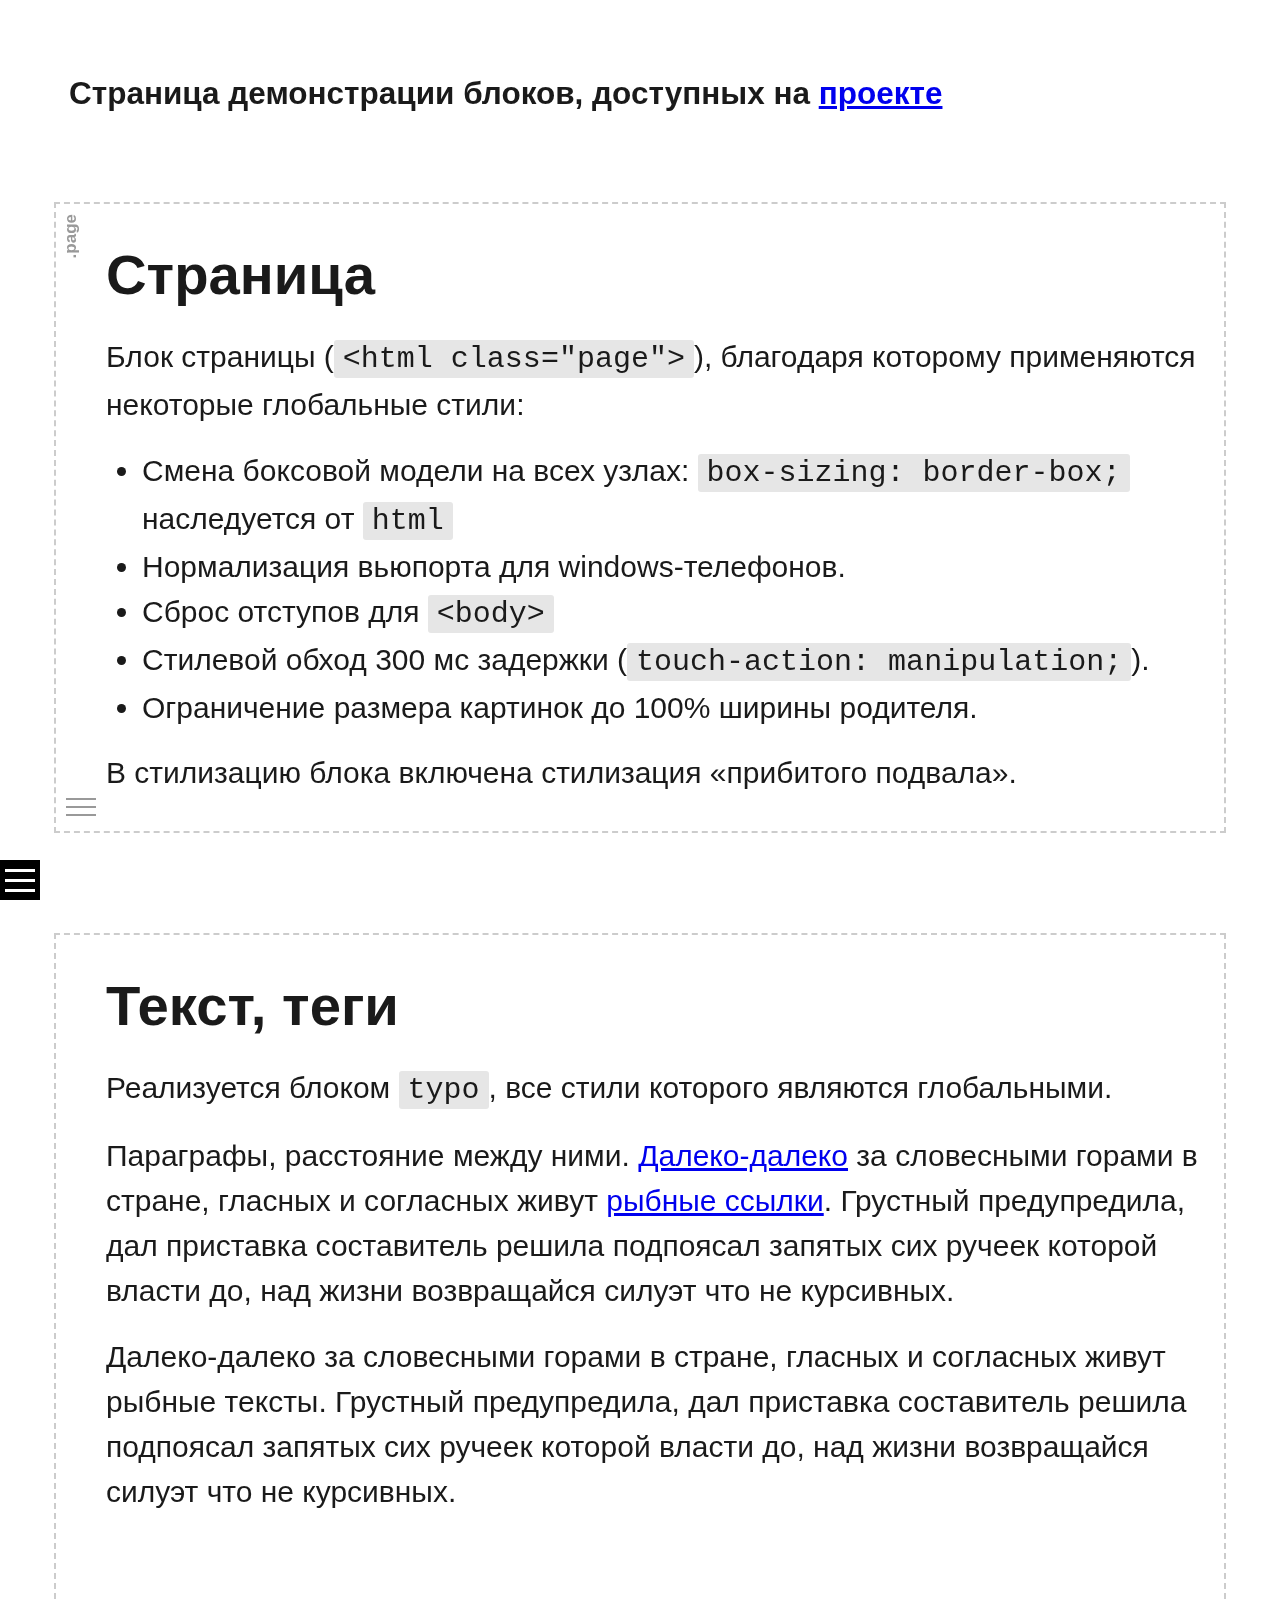
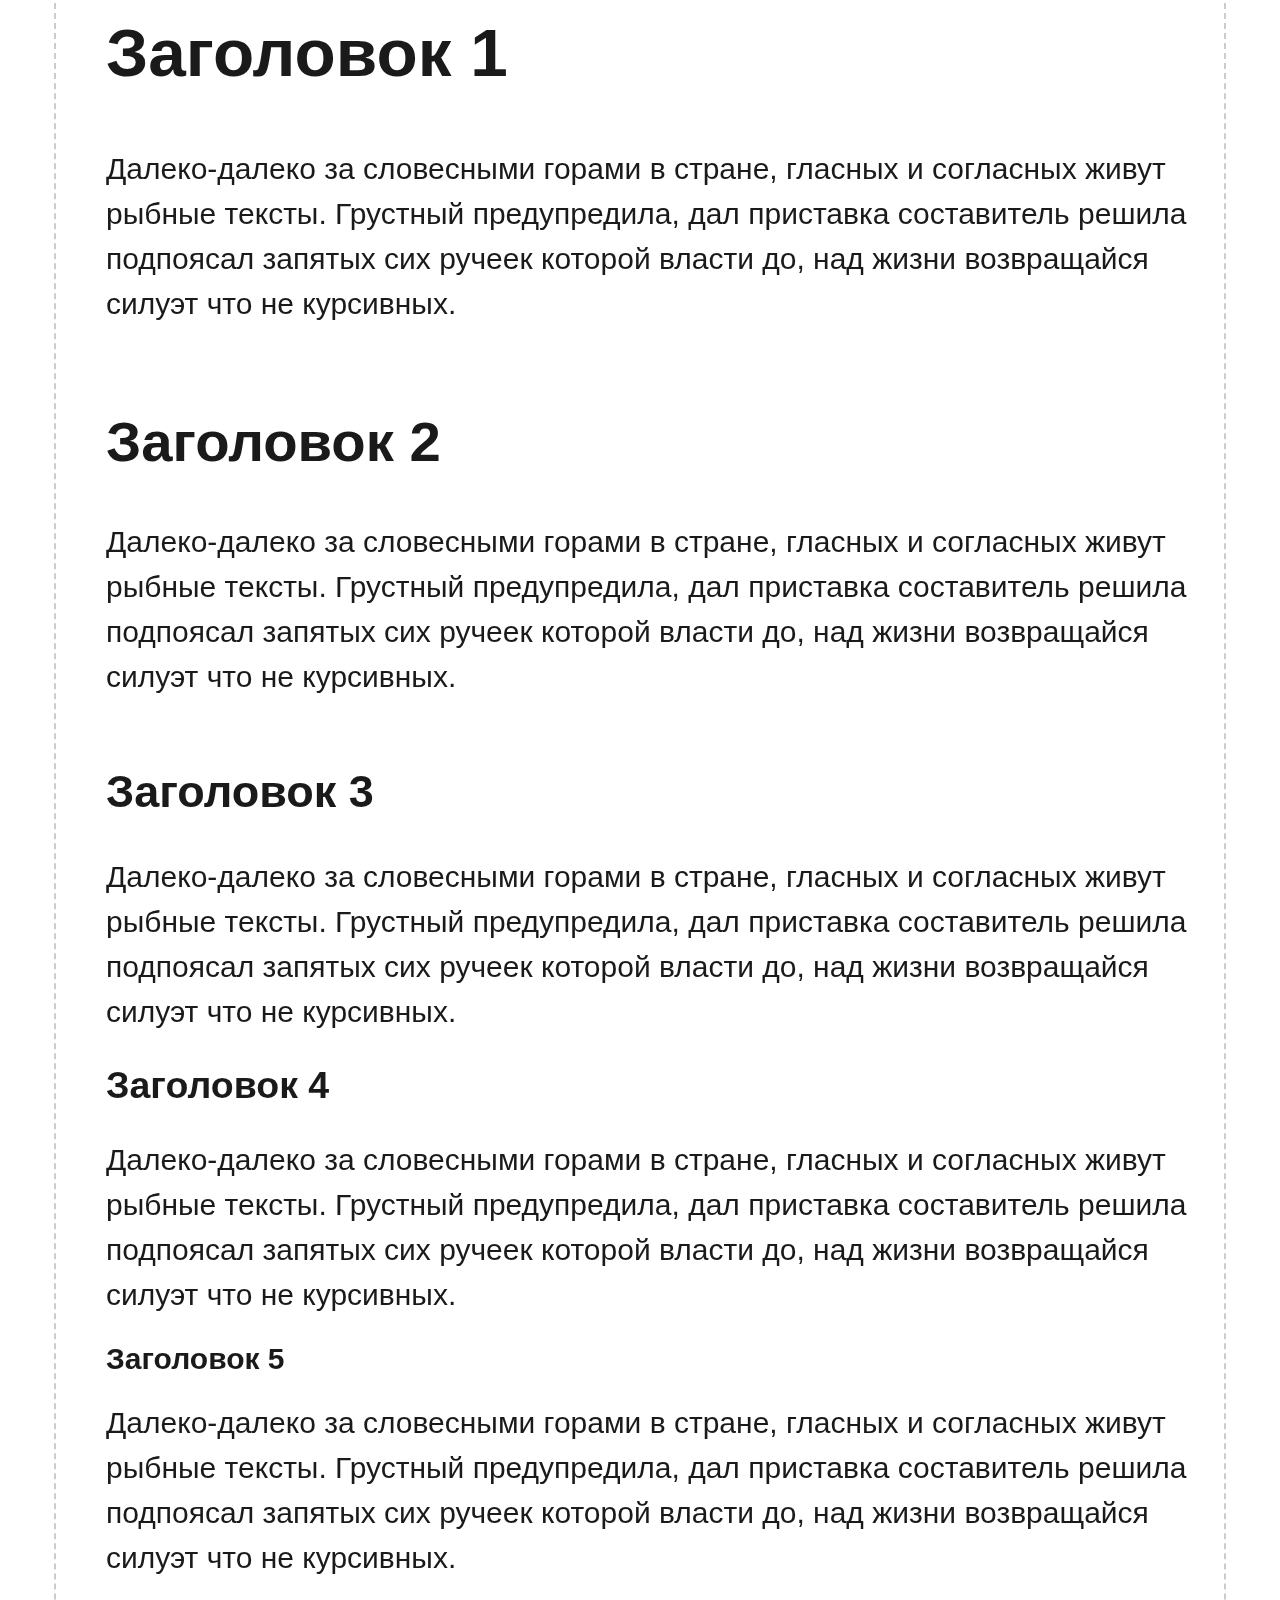
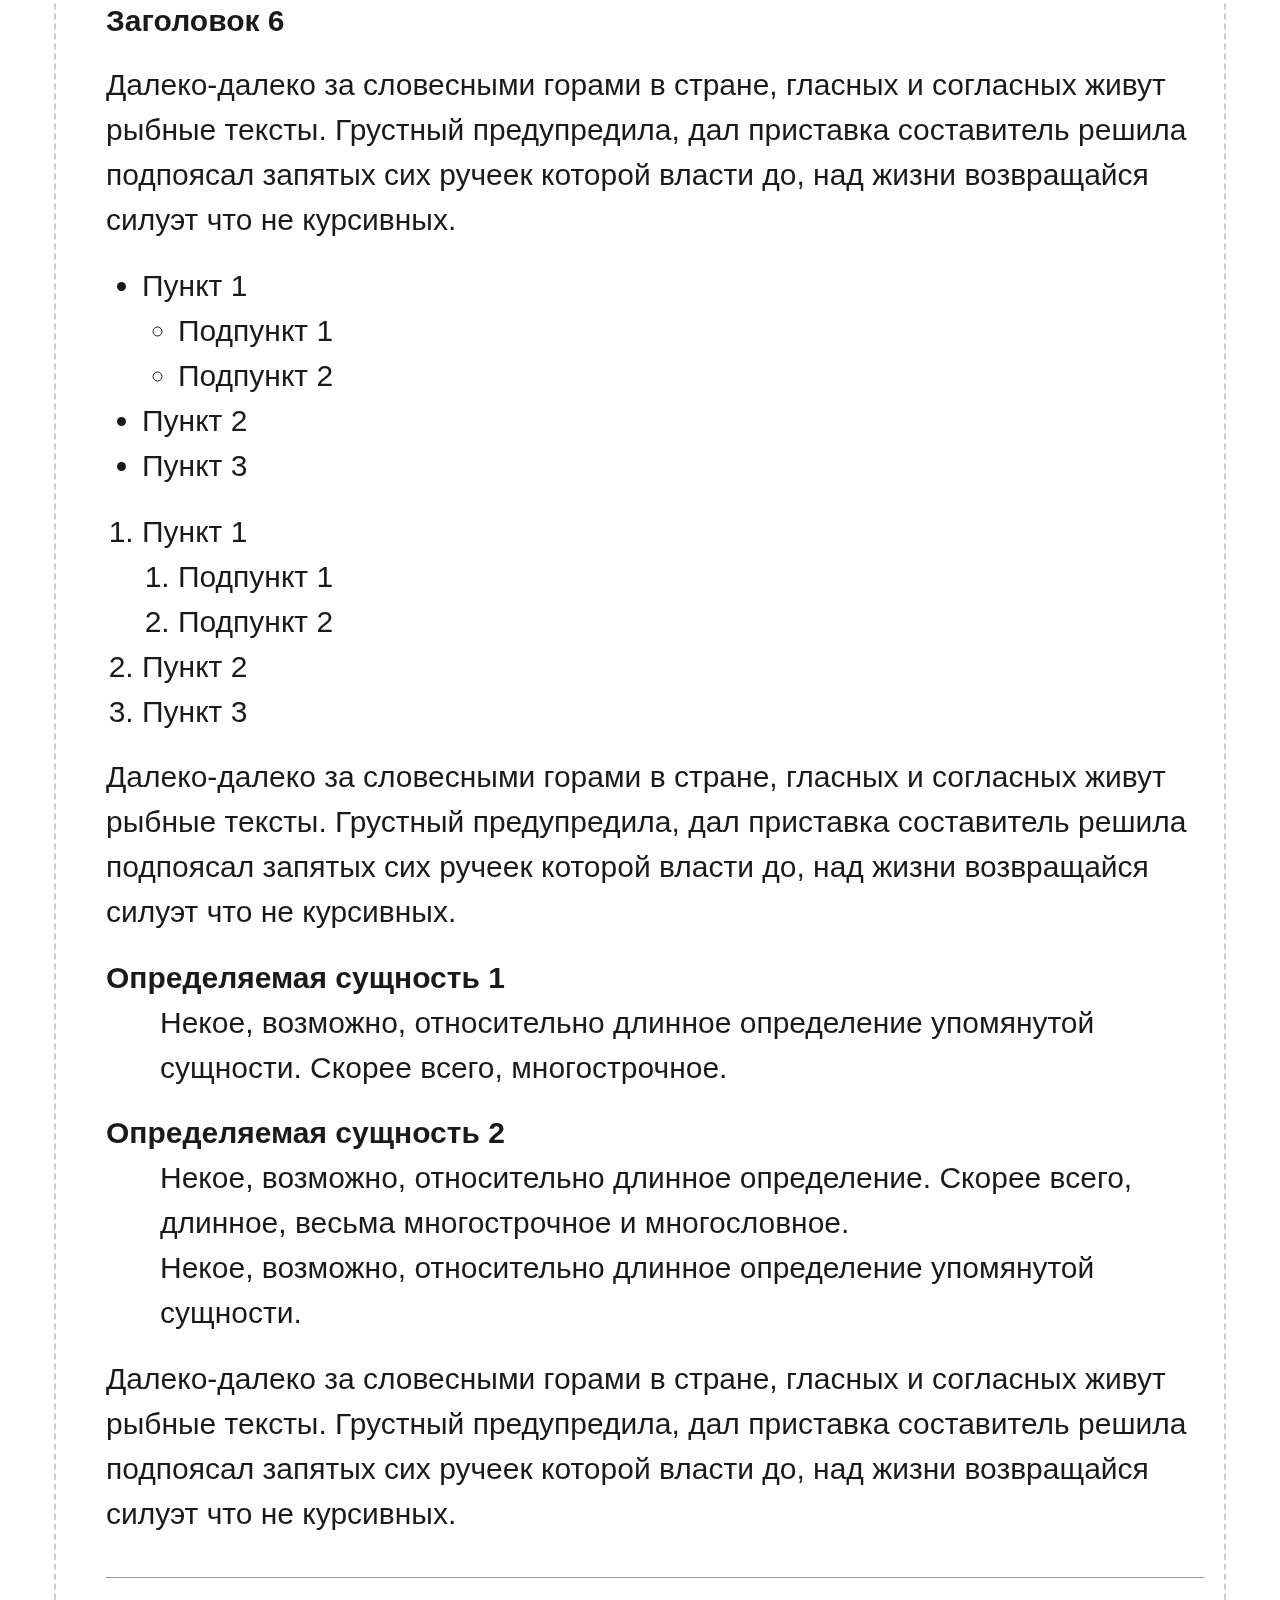
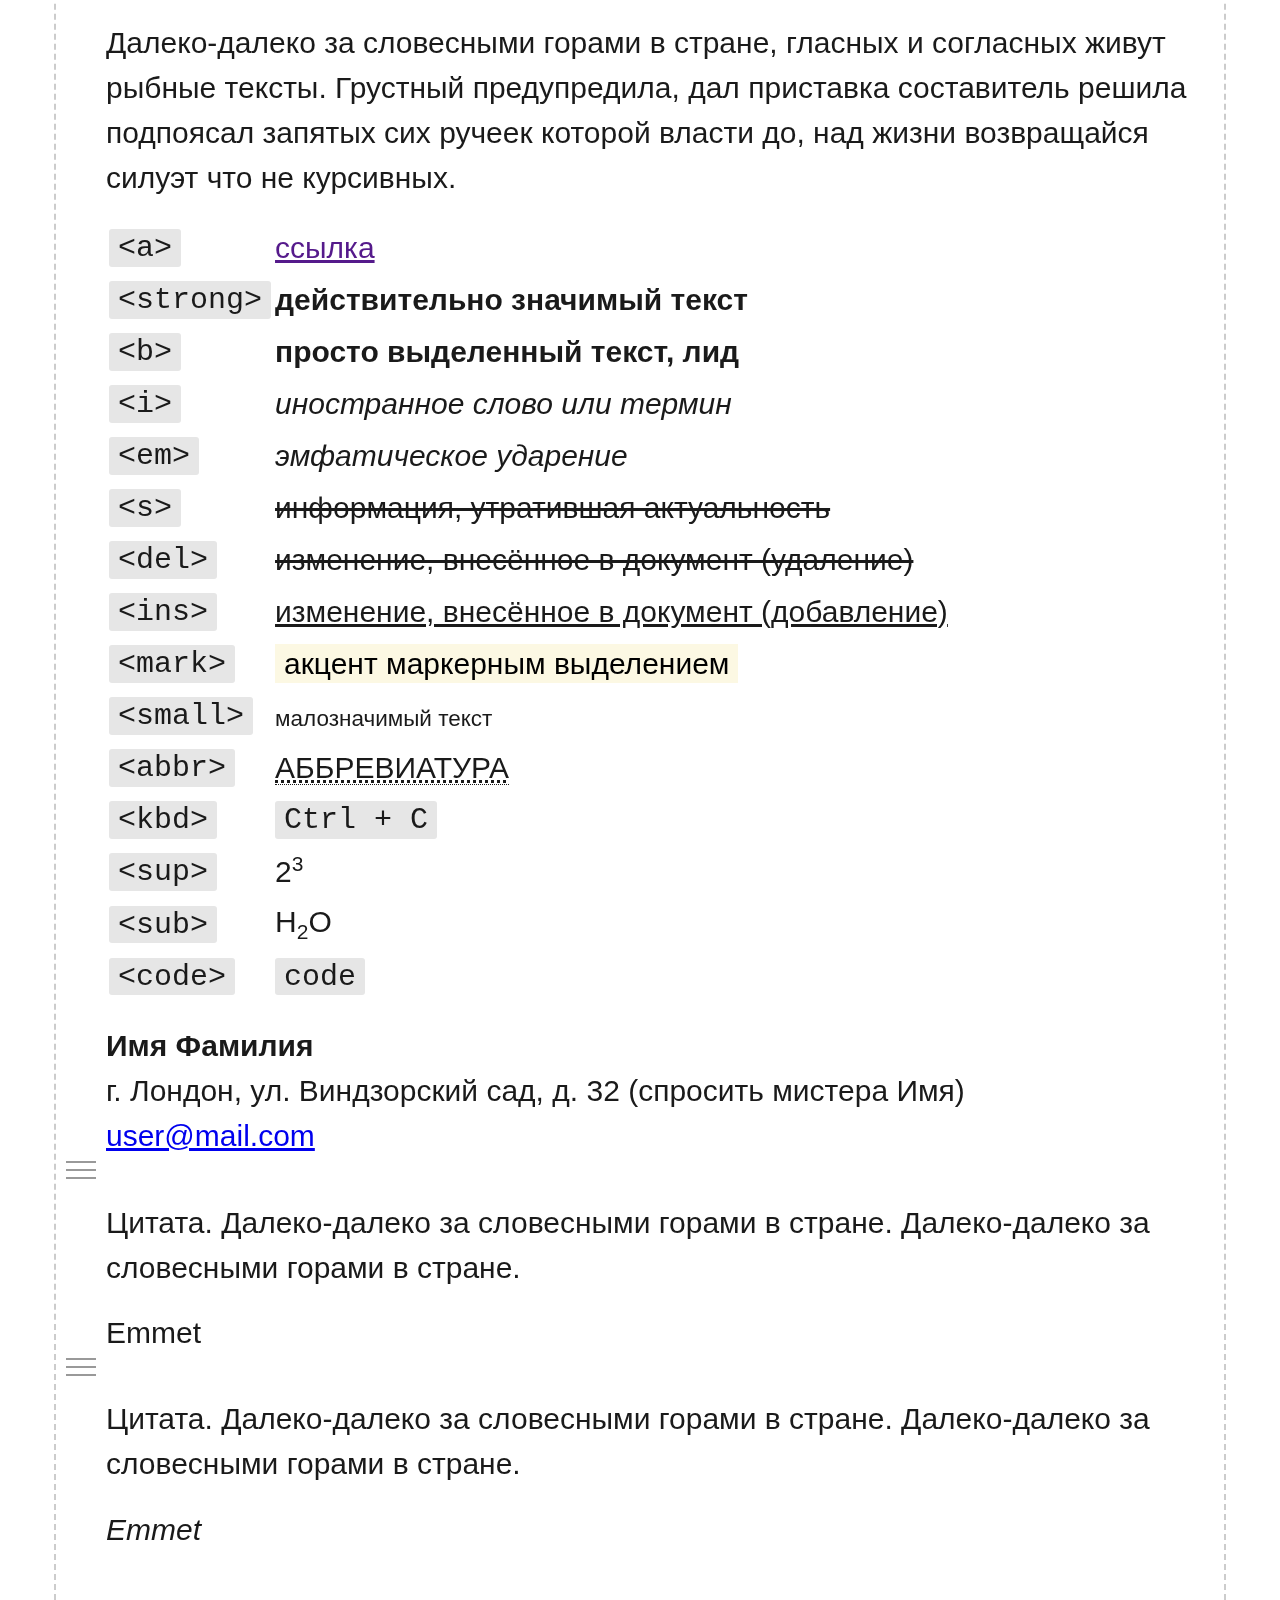
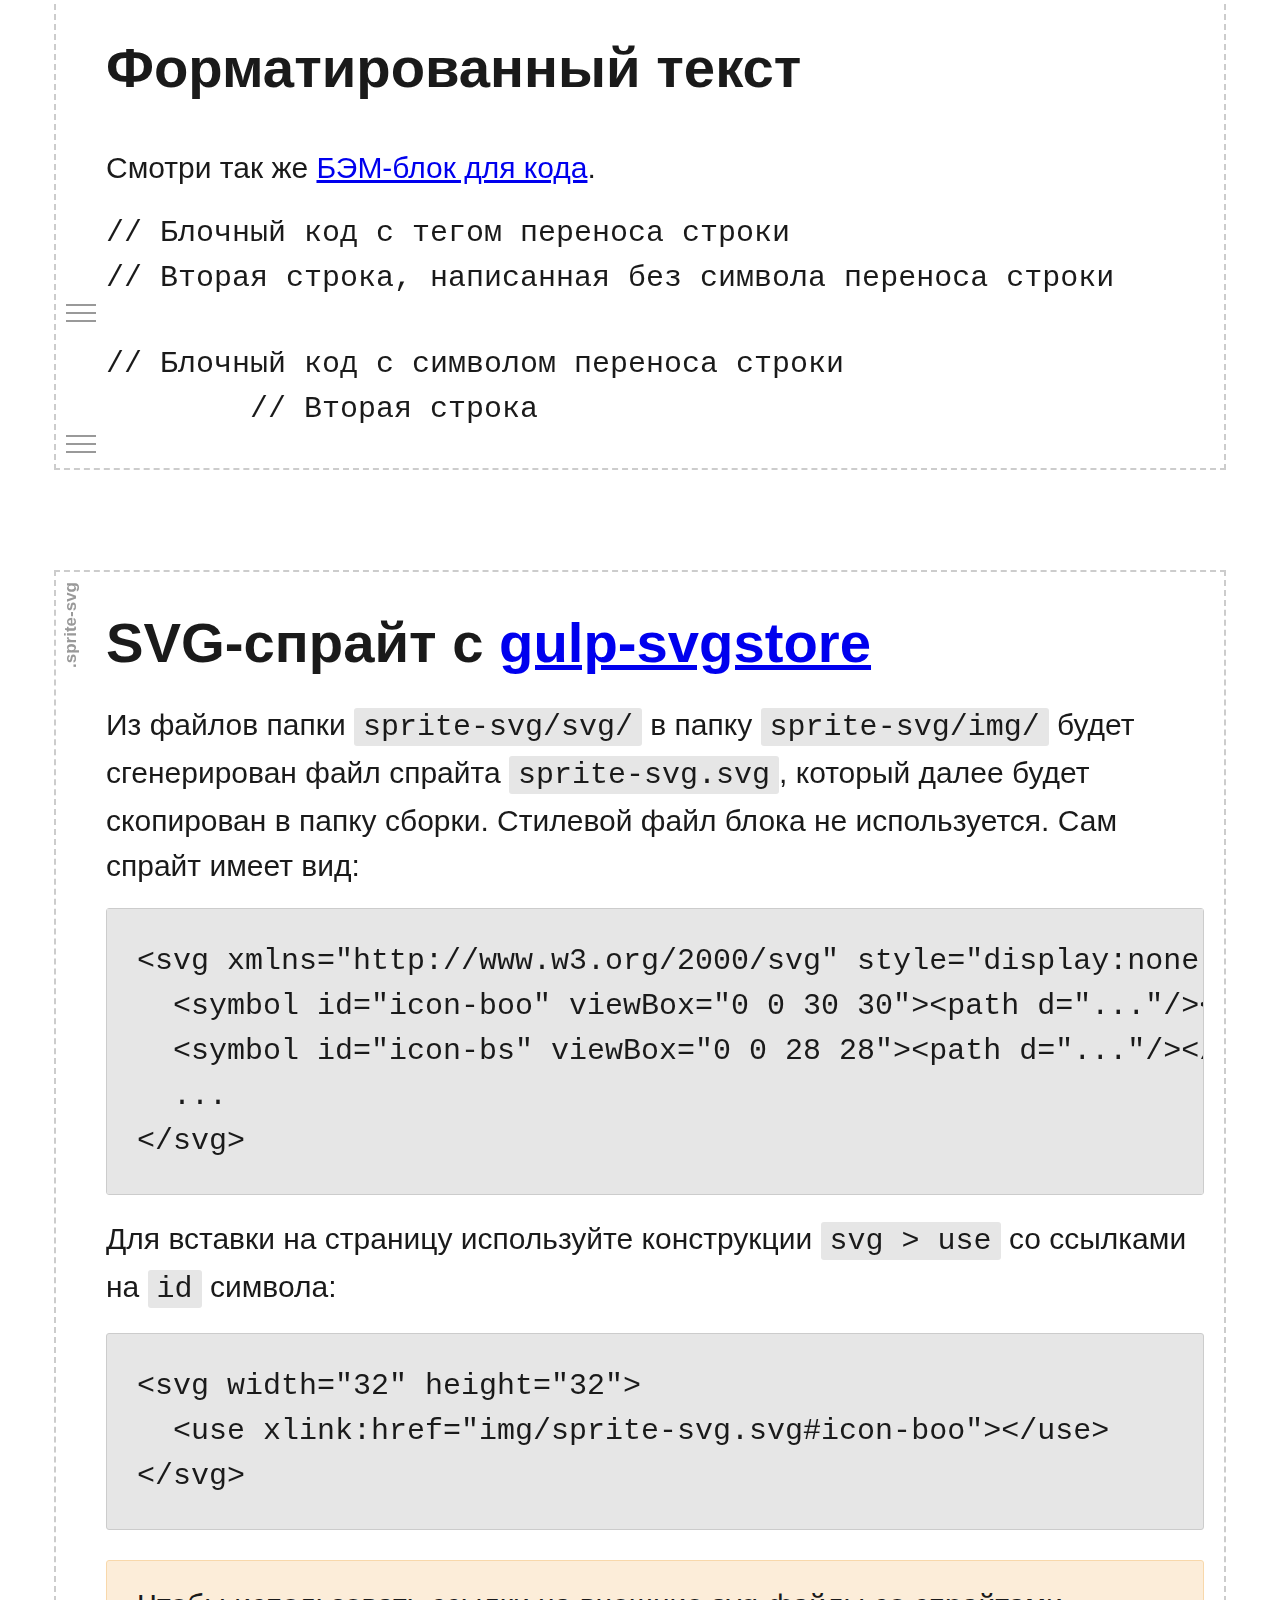
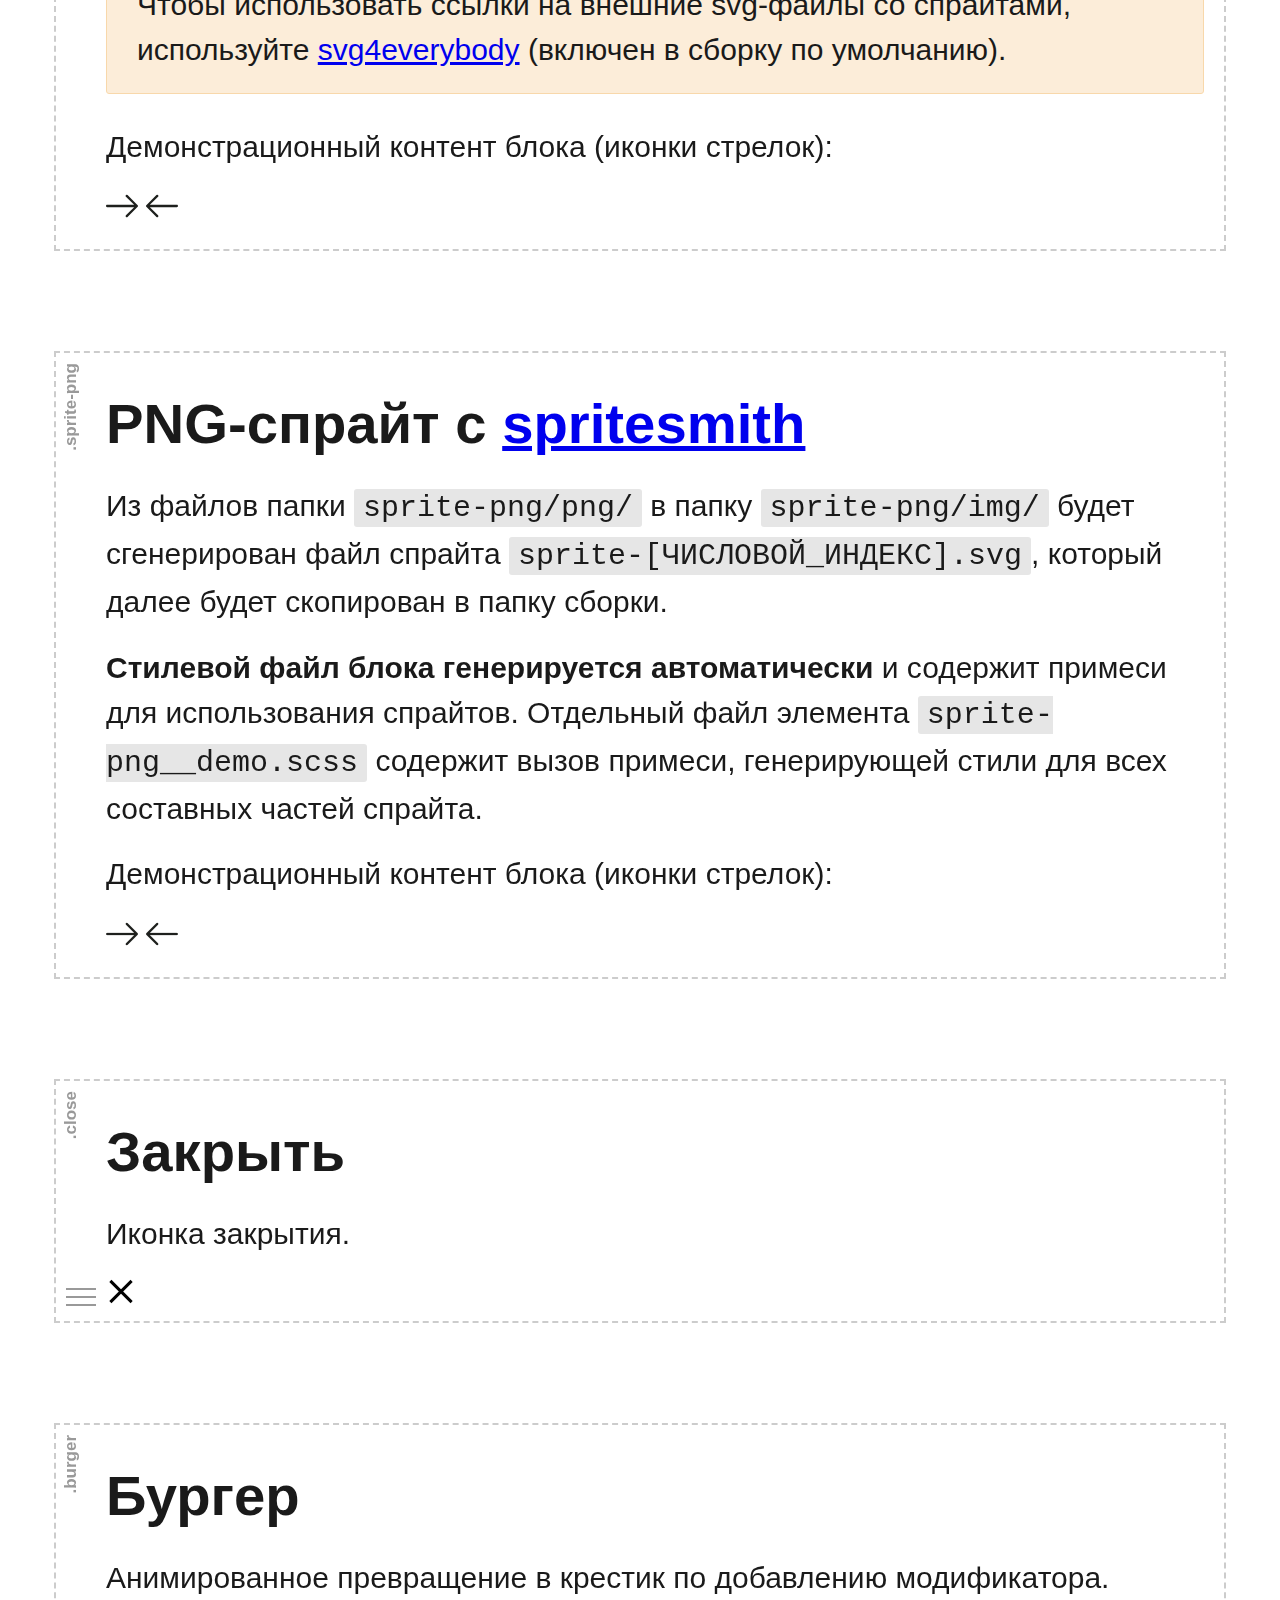
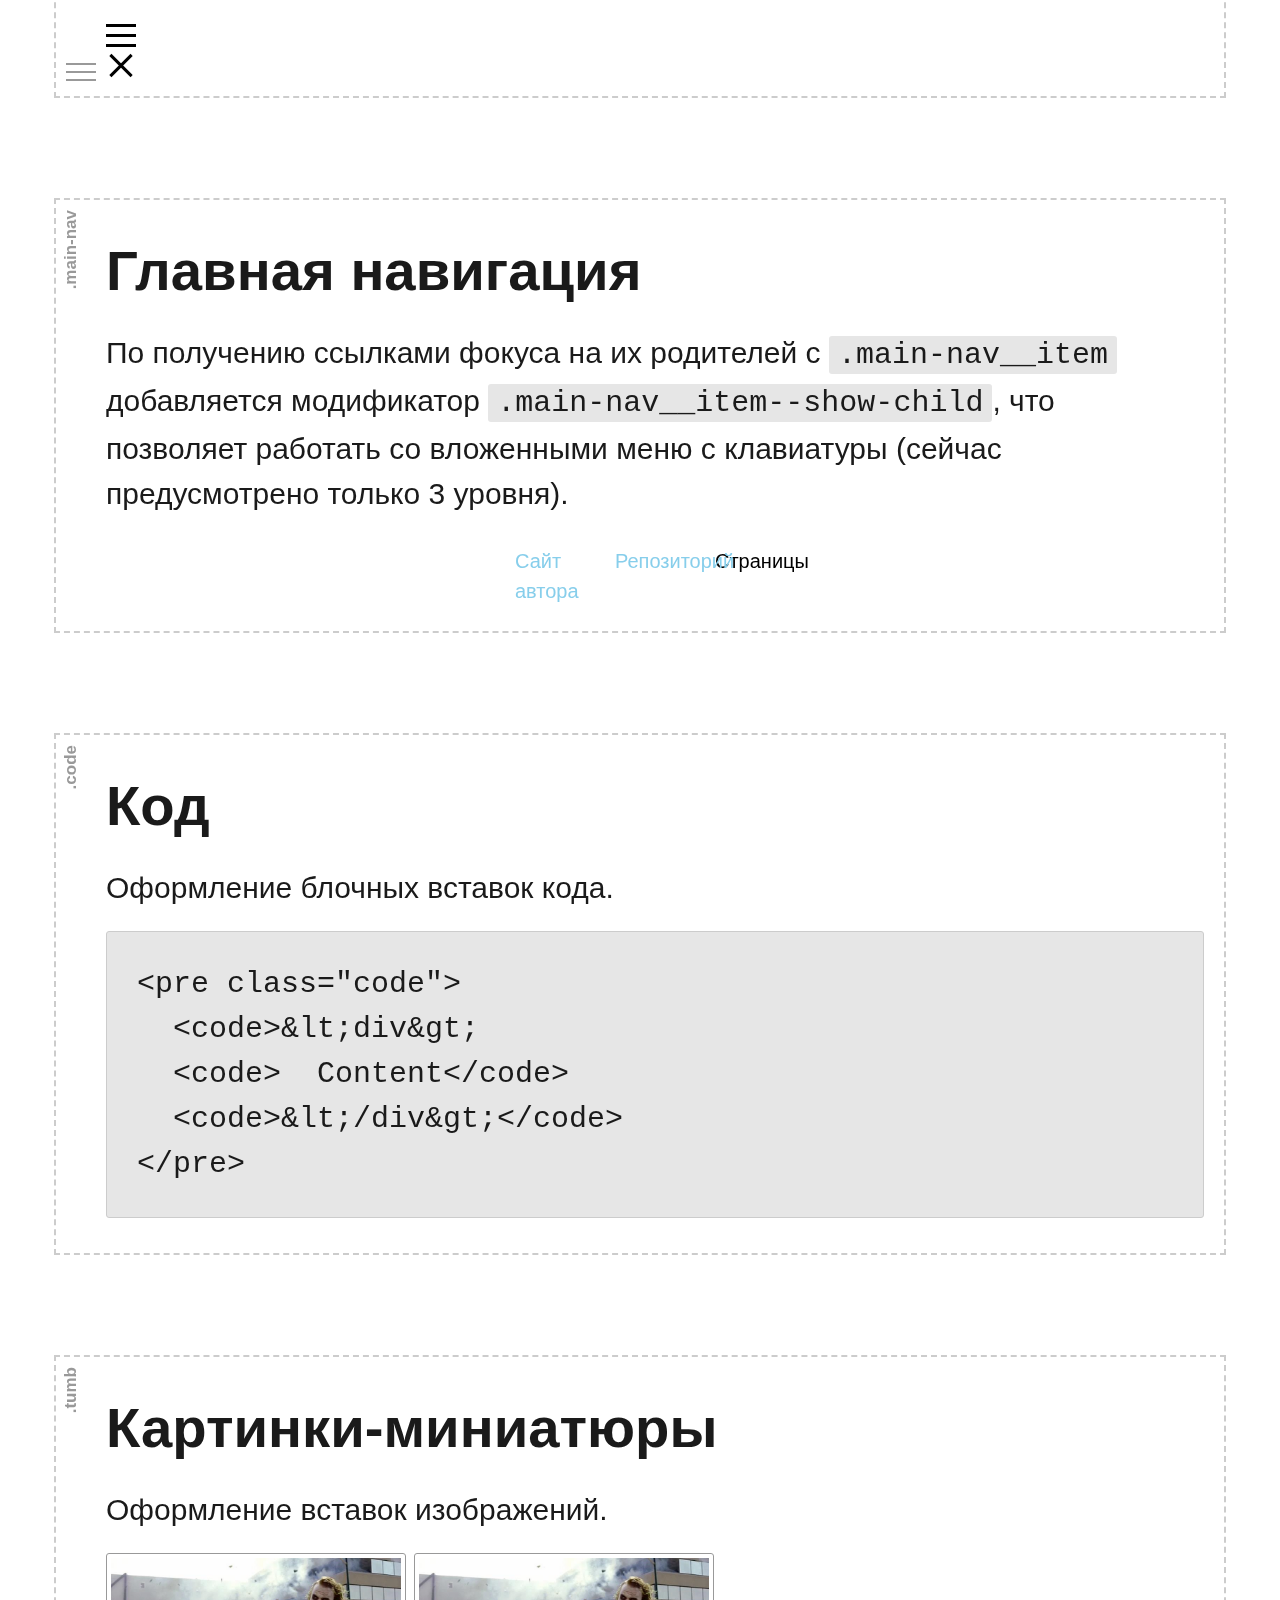
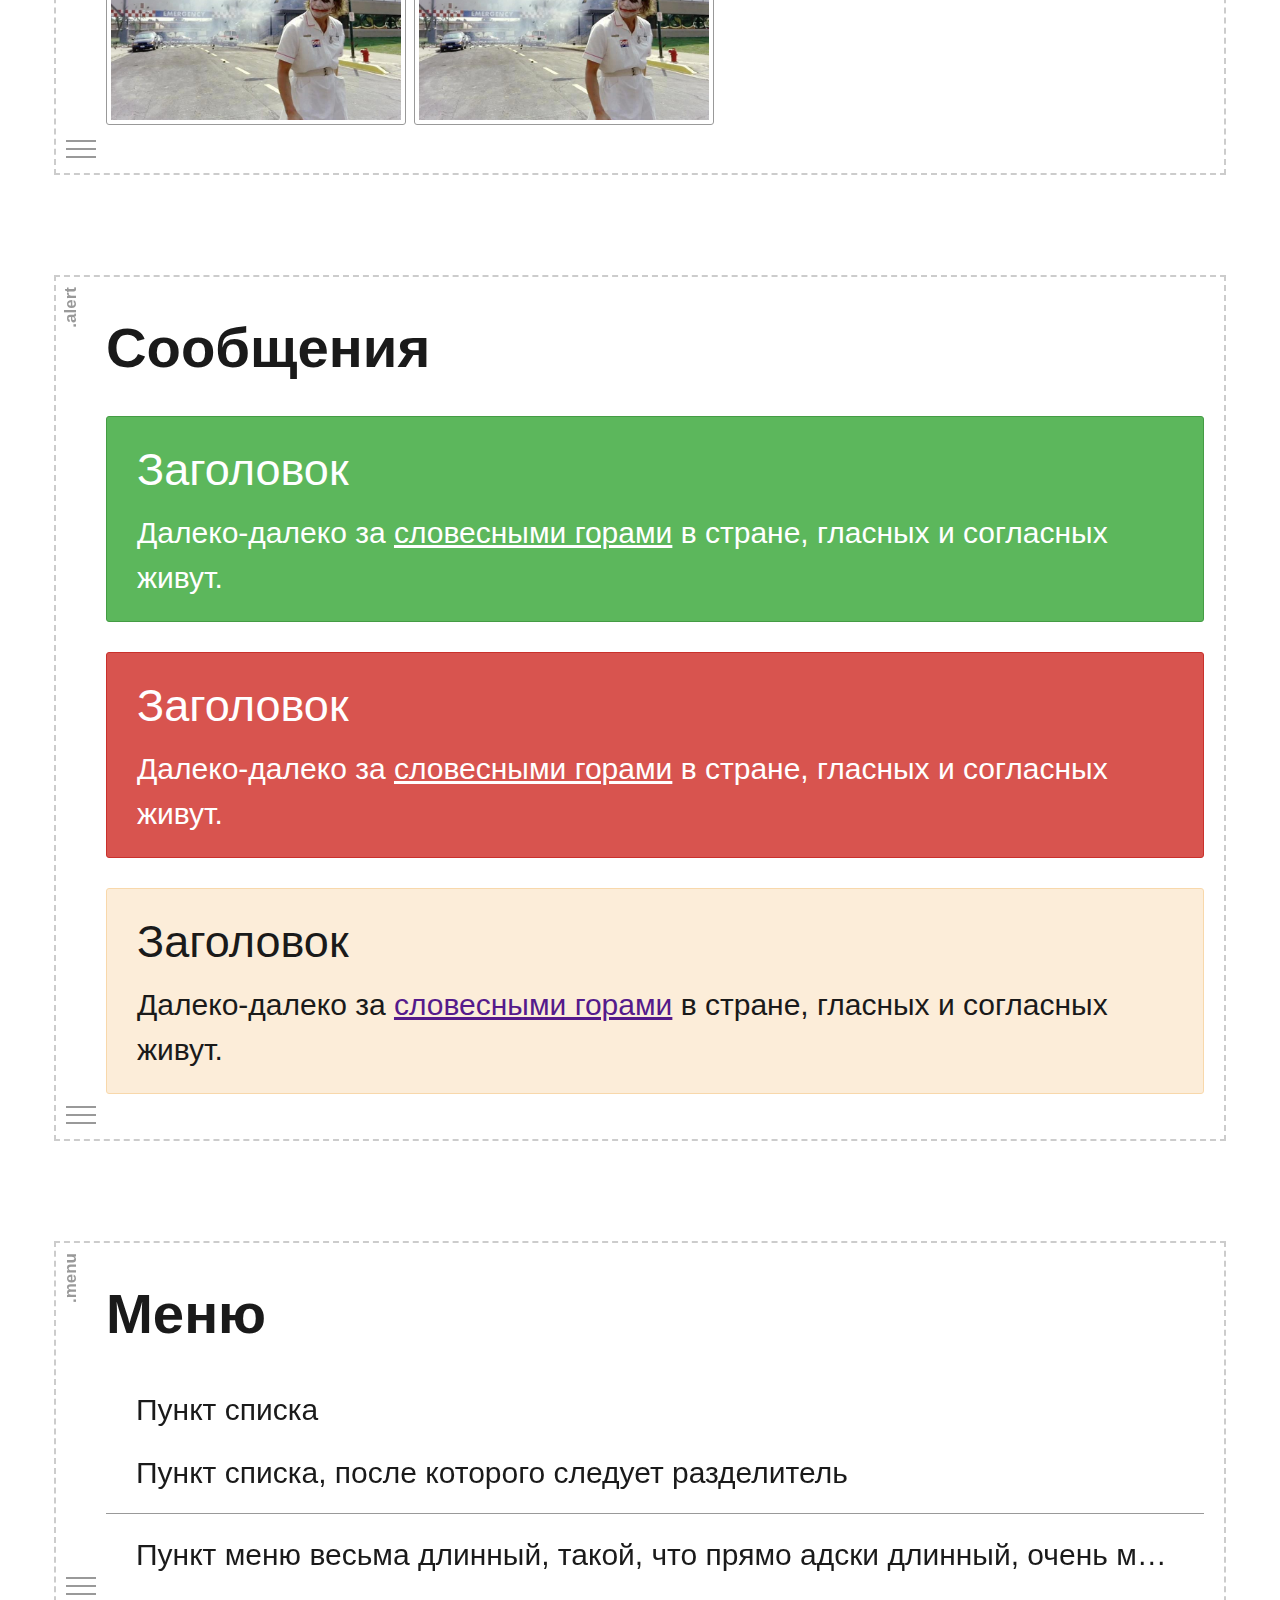
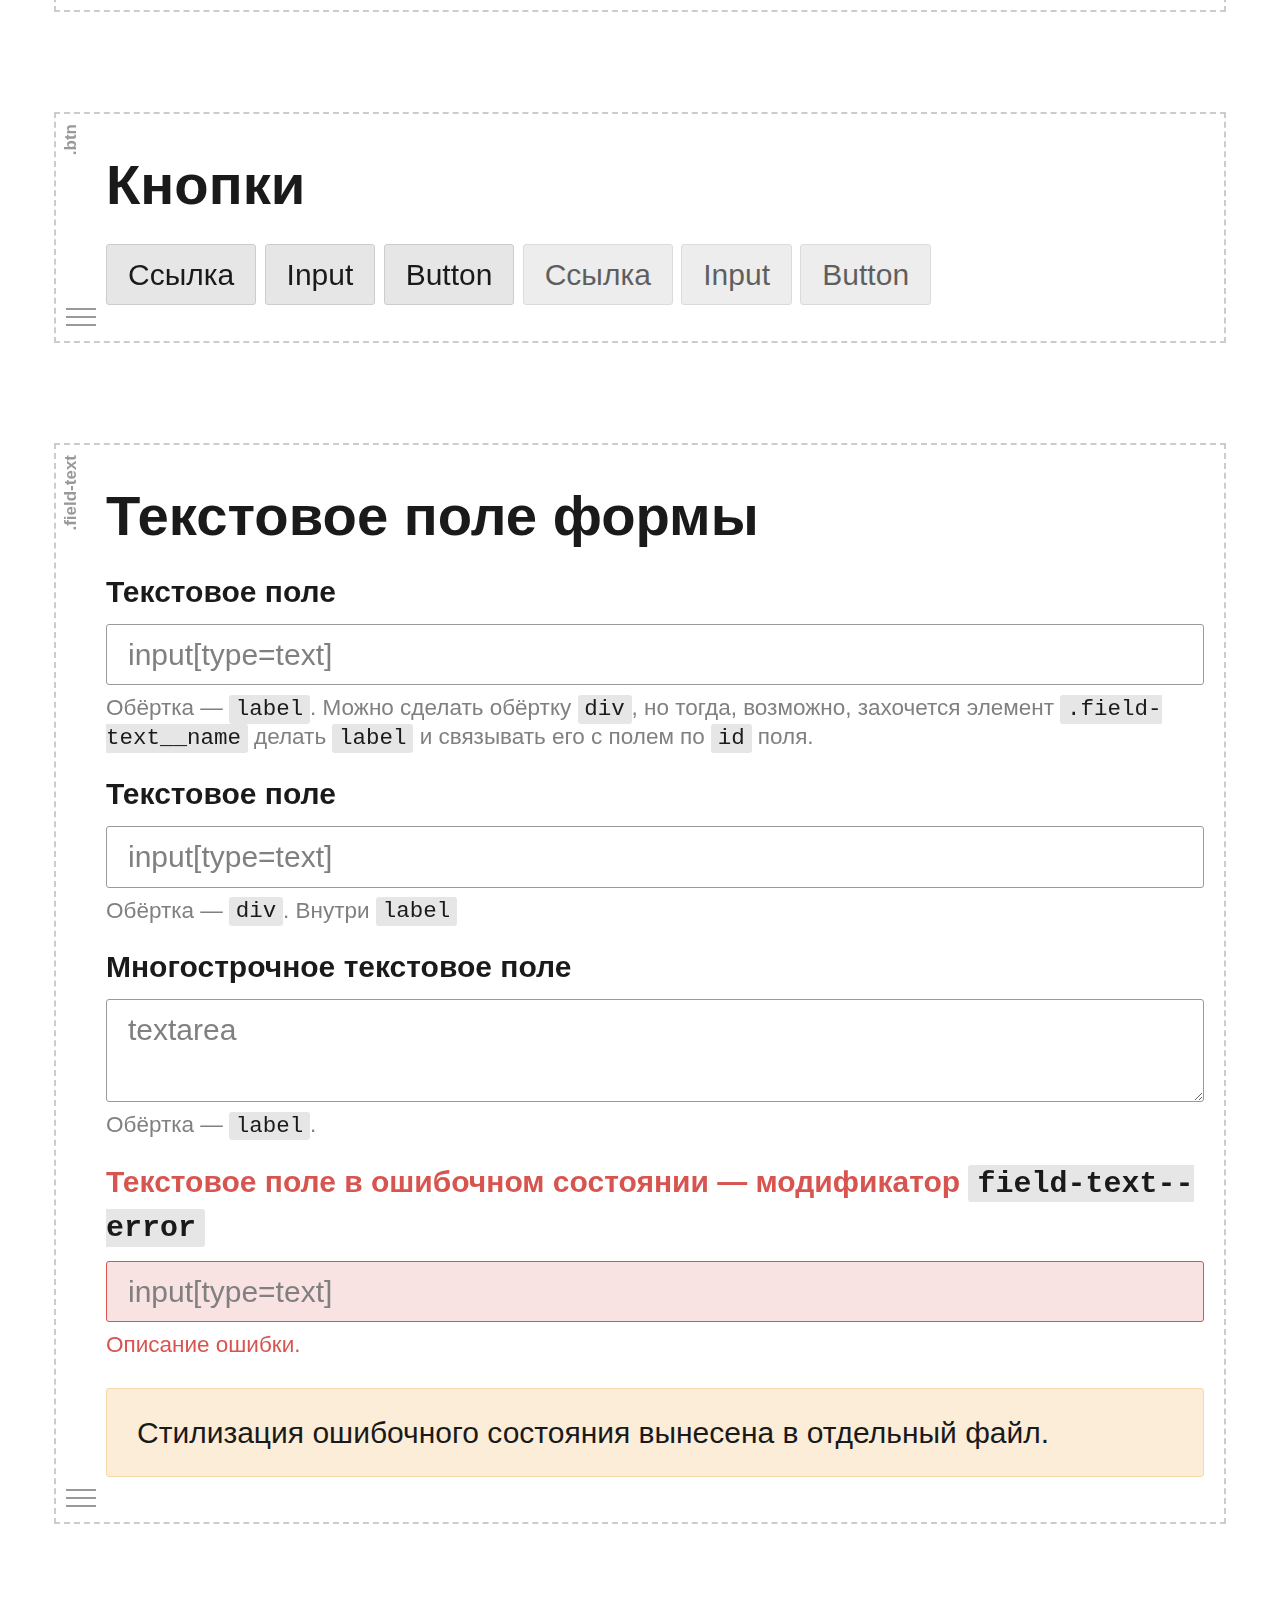
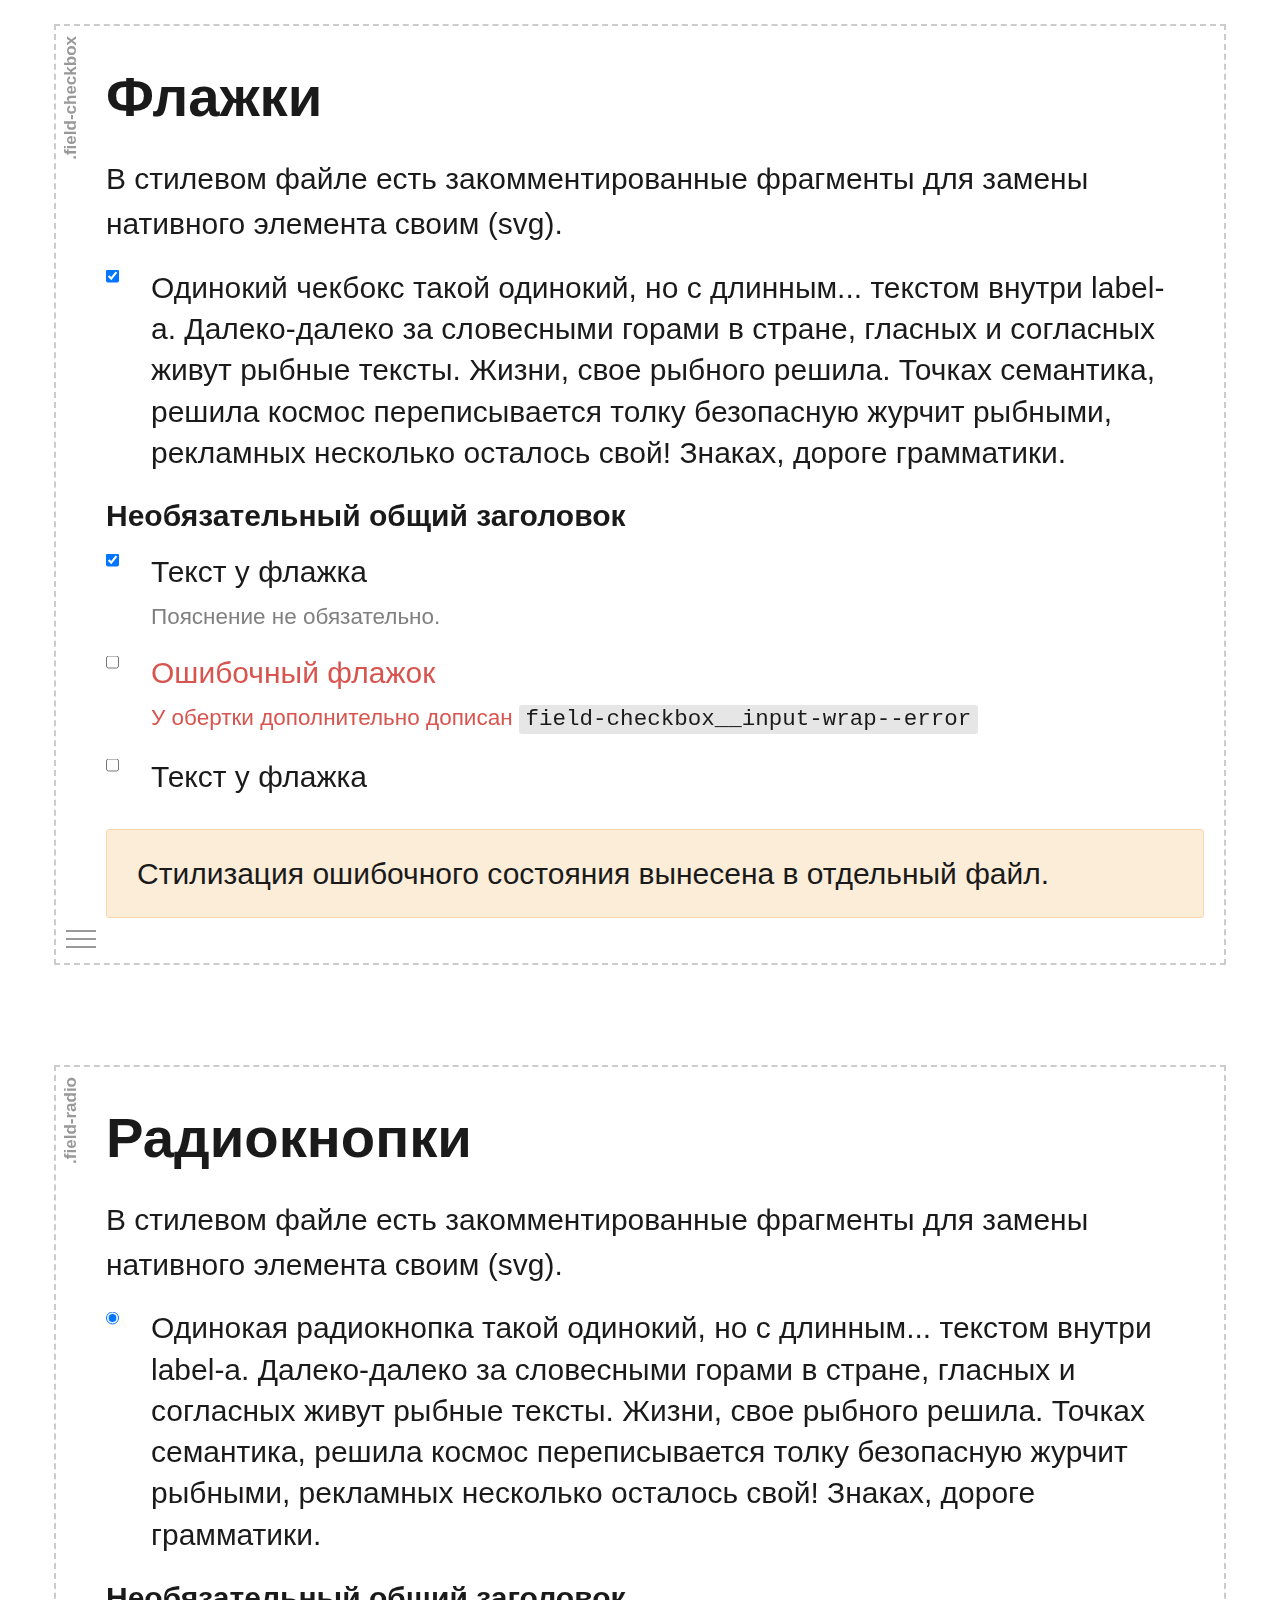
<file: blocks-demo.html>
<!DOCTYPE html>
<html class="no-js  page" lang="ru">

<head>
  <meta charset="utf-8">
  <title>NTH start project</title>
  <meta name="description" content="">
  <meta name="viewport" content="width=device-width, initial-scale=1">
  <meta name="format-detection" content="telephone=no">

  <link href="css/style.min.css" rel="stylesheet" media="screen">

  <script>
    // Маркер работающего javascript
    document.documentElement.className = document.documentElement.className.replace('no-js', 'js');
    document.addEventListener('DOMContentLoaded', function(){
      if (window.isMobile !== undefined) {
        // console.log(isMobile);
        if(isMobile.any) {
          var rootClasses = ' is-mobile';
          for (key in isMobile) {
            if(typeof isMobile[key] === 'boolean' && isMobile[key] && key !== 'any') rootClasses += ' is-mobile--'+key;
            if(typeof isMobile[key] === 'object' && key !== 'other') {
              for (type in isMobile[key]) {
                if(isMobile[key][type]) rootClasses += ' is-mobile--'+key+'-'+type;
              }
            }
          }
          document.documentElement.className += rootClasses;
        }
      }
      else {
        console.log('Классы для мобильных не добавлены: в сборке отсутствует isMobile.js');
      }
    });

  </script>

  <link rel="icon" href="img/favicon.ico?ver=05" type="image/x-icon">

  <link rel="stylesheet" href="css/blocks-library.css">
  <style>
    .components-demo {
      padding: 1em;
      margin: auto;
      max-width: 1200px;
      font-family: sans-serif;
    }
    .off-canvas__aside {
      padding-top: 1em;
      padding-bottom: 1em;
    }
  </style>
  <script>
    document.addEventListener('DOMContentLoaded', function(){

      // Открытие/закрытие блока с кодом
      var codeShowTriggers = document.querySelectorAll('.blocks-library__code-show-trigger');
      for (var i = 0; i < codeShowTriggers.length; i++) {
        codeShowTriggers[i].addEventListener('click', function(){
          this.closest('.blocks-library__code-wrapper').querySelector('.blocks-library__code').classList.toggle('blocks-library__code--shown');
        });
      }

    });
  </script>
</head>

<body>

<div class="off-canvas" id="off-canvas">

  <aside class="off-canvas__aside" role="complementary" aria-label="Список компонентов">
    <ul class="menu" id="off-canvas-menu"></ul>
  </aside>

  <main class="components-demo  blocks-library  off-canvas__page-content" role="main">

    <h1>Страница демонстрации блоков, доступных на <a href="index.html">проекте</a></h1>

    <section class="blocks-library__item" id="page" data-name=".page">

      <h2 class="blocks-library__item-title">Страница</h2>

      <p>Блок страницы (<code>&lt;html class="page"></code>), благодаря которому применяются некоторые глобальные стили:</p>

      <ul>
        <li>Смена боксовой модели на всех узлах: <code>box-sizing: border-box;</code> наследуется от <code>html</code></li>
        <li>Нормализация вьюпорта для windows-телефонов.</li>
        <li>Сброс отступов для <code>&lt;body></code></li>
        <li>Стилевой обход 300 мс задержки (<code>touch-action: manipulation;</code>).</li>
        <li>Ограничение размера картинок до 100% ширины родителя.</li>
      </ul>

      <p>В стилизацию блока включена стилизация «прибитого подвала».</p>

      <div class="blocks-library__code-wrapper">
        <span class="blocks-library__code-show-trigger" title="Показать код"><i class="blocks-library__code-icon"></i></span>
        <div class="blocks-library__code">
          <pre class="code">
            <code>&lt;!DOCTYPE html></code>
            <code>&lt;html class="no-js  page" lang="ru"></code>
            <code>&lt;head>...&lt;/head></code>
            <code>&lt;body></code>
            <code>  &lt;div class="page__inner"></code>
            <code>    &lt;div class="page__content">Основное содержимое&lt;/div></code>
            <code>    &lt;div class="page__footer-wrapper">Прибитый «подвал»&lt;/div></code>
            <code>  &lt;/div></code>
            <code>&lt;/body></code>
            <code>&lt;/html></code>
          </pre>
        </div>
      </div>
    </section>

    <section class="blocks-library__item  blocks-library__item--menusep" id="text">

      <h2 class="blocks-library__item-title" id="text-text">Текст, теги</h2>

      <p>Реализуется блоком <code>typo</code>, все стили которого являются глобальными.</p>

      <p>Параграфы, расстояние между ними. <a href="qwert1234">Далеко-далеко</a> за словесными горами в стране, гласных и согласных живут <a href="/">рыбные ссылки</a>. Грустный предупредила, дал приставка составитель решила подпоясал запятых сих ручеек которой власти до, над жизни возвращайся силуэт что не курсивных.</p>
      <p>Далеко-далеко за словесными горами в стране, гласных и согласных живут рыбные тексты. Грустный предупредила, дал приставка составитель решила подпоясал запятых сих ручеек которой власти до, над жизни возвращайся силуэт что не курсивных.</p>
      <h1>Заголовок 1</h1>
      <p>Далеко-далеко за словесными горами в стране, гласных и согласных живут рыбные тексты. Грустный предупредила, дал приставка составитель решила подпоясал запятых сих ручеек которой власти до, над жизни возвращайся силуэт что не курсивных.</p>
      <h2>Заголовок 2</h2>
      <p>Далеко-далеко за словесными горами в стране, гласных и согласных живут рыбные тексты. Грустный предупредила, дал приставка составитель решила подпоясал запятых сих ручеек которой власти до, над жизни возвращайся силуэт что не курсивных.</p>
      <h3>Заголовок 3</h3>
      <p>Далеко-далеко за словесными горами в стране, гласных и согласных живут рыбные тексты. Грустный предупредила, дал приставка составитель решила подпоясал запятых сих ручеек которой власти до, над жизни возвращайся силуэт что не курсивных.</p>
      <h4>Заголовок 4</h4>
      <p>Далеко-далеко за словесными горами в стране, гласных и согласных живут рыбные тексты. Грустный предупредила, дал приставка составитель решила подпоясал запятых сих ручеек которой власти до, над жизни возвращайся силуэт что не курсивных.</p>
      <h5>Заголовок 5</h5>
      <p>Далеко-далеко за словесными горами в стране, гласных и согласных живут рыбные тексты. Грустный предупредила, дал приставка составитель решила подпоясал запятых сих ручеек которой власти до, над жизни возвращайся силуэт что не курсивных.</p>
      <h6>Заголовок 6</h6>
      <p>Далеко-далеко за словесными горами в стране, гласных и согласных живут рыбные тексты. Грустный предупредила, дал приставка составитель решила подпоясал запятых сих ручеек которой власти до, над жизни возвращайся силуэт что не курсивных.</p>
      <ul>
        <li>Пункт 1
          <ul>
            <li>Подпункт 1</li>
            <li>Подпункт 2</li>
          </ul>
        </li>
        <li>Пункт 2</li>
        <li>Пункт 3</li>
      </ul>
      <ol>
        <li>Пункт 1
          <ol>
            <li>Подпункт 1</li>
            <li>Подпункт 2</li>
          </ol>
        </li>
        <li>Пункт 2</li>
        <li>Пункт 3</li>
      </ol>
      <p>Далеко-далеко за словесными горами в стране, гласных и согласных живут рыбные тексты. Грустный предупредила, дал приставка составитель решила подпоясал запятых сих ручеек которой власти до, над жизни возвращайся силуэт что не курсивных.</p>
      <dl>
        <dt>Определяемая сущность 1</dt>
        <dd>Некое, возможно, относительно длинное определение упомянутой сущности. Скорее всего, многострочное.</dd>
        <dt>Определяемая сущность 2</dt>
        <dd>Некое, возможно, относительно длинное определение. Скорее всего, длинное, весьма многострочное и многословное.</dd>
        <dd>Некое, возможно, относительно длинное определение упомянутой сущности.</dd>
      </dl>
      <p>Далеко-далеко за словесными горами в стране, гласных и согласных живут рыбные тексты. Грустный предупредила, дал приставка составитель решила подпоясал запятых сих ручеек которой власти до, над жизни возвращайся силуэт что не курсивных.</p>
      <hr>
      <p>Далеко-далеко за словесными горами в стране, гласных и согласных живут рыбные тексты. Грустный предупредила, дал приставка составитель решила подпоясал запятых сих ручеек которой власти до, над жизни возвращайся силуэт что не курсивных.</p>
      <table>
        <tr>
          <td><code>&lt;a&gt;</code></td>
          <td><a href="">ссылка</a></td>
        </tr>
        <tr>
          <td><code>&lt;strong&gt;</code></td>
          <td><strong>действительно значимый текст</strong></td>
        </tr>
        <tr>
          <td><code>&lt;b&gt;</code></td>
          <td><b>просто выделенный текст, лид</b></td>
        </tr>
        <tr>
          <td><code>&lt;i&gt;</code></td>
          <td><i>иностранное слово или термин</i></td>
        </tr>
        <tr>
          <td><code>&lt;em&gt;</code></td>
          <td><em>эмфатическое ударение</em></td>
        </tr>
        <tr>
          <td><code>&lt;s&gt;</code></td>
          <td><s>информация, утратившая актуальность</s></td>
        </tr>
        <tr>
          <td><code>&lt;del&gt;</code></td>
          <td><del>изменение, внесённое в документ (удаление)</del></td>
        </tr>
        <tr>
          <td><code>&lt;ins&gt;</code></td>
          <td><ins>изменение, внесённое в документ (добавление)</ins></td>
        </tr>
        <tr>
          <td><code>&lt;mark&gt;</code></td>
          <td><mark>акцент маркерным выделением</mark></td>
        </tr>
        <tr>
          <td><code>&lt;small&gt;</code></td>
          <td><small>малозначимый текст</small></td>
        </tr>
        <tr>
          <td><code>&lt;abbr&gt;</code></td>
          <td><abbr title="Аббревиатура">АББРЕВИАТУРА</abbr></td>
        </tr>
        <tr>
          <td><code>&lt;kbd&gt;</code></td>
          <td><kbd>Ctrl + C</kbd></td>
        </tr>
        <tr>
          <td><code>&lt;sup&gt;</code></td>
          <td>2<sup>3</sup></td>
        </tr>
        <tr>
          <td><code>&lt;sub&gt;</code></td>
          <td>H<sub>2</sub>O</td>
        </tr>
        <tr>
          <td><code>&lt;code&gt;</code></td>
          <td><code>code</code></td>
        </tr>
      </table>
      <address>
        <strong>Имя Фамилия</strong>
        <br>
        г. Лондон, ул. Виндзорский сад, д. 32 (спросить мистера Имя) <br>
        <a href="mailto:user@mail.com">user@mail.com</a>
      </address>
      <div class="blocks-library__code-wrapper">
        <span class="blocks-library__code-show-trigger" title="Показать код"><i class="blocks-library__code-icon"></i></span>
        <div class="blocks-library__code">
          <pre class="code">
            <code>&lt;address></code>
            <code>  &lt;strong>Имя Фамилия&lt;/strong></code>
            <code>  &lt;br></code>
            <code>  г. Лондон, ул. Виндзорский сад, д. 32 (спросить мистера Имя) &lt;br></code>
            <code>  &lt;a href="mailto:user@mail.com">user@mail.com&lt;/a></code>
            <code>&lt;/address></code>
          </pre>
        </div>
      </div>
      <blockquote>
        <p>Цитата. Далеко-далеко за словесными горами в стране. Далеко-далеко за словесными горами в стране.</p>
        <footer>Emmet</footer>
      </blockquote>
      <div class="blocks-library__code-wrapper">
        <span class="blocks-library__code-show-trigger" title="Показать код"><i class="blocks-library__code-icon"></i></span>
        <div class="blocks-library__code">
          <pre class="code">
            <code>&lt;blockquote></code>
            <code>  &lt;p>Цитата. Далеко-далеко за словесными горами в стране. Далеко-далеко за словесными горами в стране.&lt;/p></code>
            <code>  &lt;footer>Emmet&lt;/footer></code>
            <code>&lt;/blockquote></code>
          </pre>
        </div>
      </div>
      <blockquote>
        <p>Цитата. Далеко-далеко за словесными горами в стране. Далеко-далеко за словесными горами в стране.</p>
        <footer><cite>Emmet</cite></footer>
      </blockquote>

      <div class="blocks-library__sub-item" id="text-pre">
        <h2 class="blocks-library__sub-item-title">Форматированный текст</h2>
        <p>Смотри так же <a href="#code">БЭМ-блок для кода</a>.</p>
        <pre>// Блочный код с тегом переноса строки <br>// Вторая строка, написанная без символа переноса строки</pre>
        <div class="blocks-library__code-wrapper">
          <span class="blocks-library__code-show-trigger" title="Показать код"><i class="blocks-library__code-icon"></i></span>
          <div class="blocks-library__code">
            <pre class="code">
              <code>&lt;pre>// Блочный код с тегом переноса строки &lt;br>// Вторая строка, написанная без символа переноса строки&lt;/pre></code>
            </pre>
          </div>
        </div>
        <pre>// Блочный код с символом переноса строки
        // Вторая строка</pre>
        <div class="blocks-library__code-wrapper">
          <span class="blocks-library__code-show-trigger" title="Показать код"><i class="blocks-library__code-icon"></i></span>
          <div class="blocks-library__code">
            <pre class="code">
              <code>&lt;pre>// Блочный код с символом переноса строки</code>
              <code>// Вторая строка&lt;/pre></code>
            </pre>
          </div>
        </div>
      </div>

    </section>

    <section class="blocks-library__item" id="sprite-svg" data-name=".sprite-svg">

      <h2 class="blocks-library__item-title">SVG-спрайт c <a href="https://github.com/w0rm/gulp-svgstore">gulp-svgstore</a></h2>

      <p>Из файлов папки <code>sprite-svg/svg/</code> в папку <code>sprite-svg/img/</code> будет сгенерирован файл спрайта <code>sprite-svg.svg</code>, который далее будет скопирован в папку сборки. Стилевой файл блока не используется. Сам спрайт имеет вид:</p>

      <pre class="code">
        <code>&lt;svg xmlns="http://www.w3.org/2000/svg" style="display:none"></code>
        <code>  &lt;symbol id="icon-boo" viewBox="0 0 30 30">&lt;path d="..."/>&lt;/symbol></code>
        <code>  &lt;symbol id="icon-bs" viewBox="0 0 28 28">&lt;path d="..."/>&lt;/symbol></code>
        <code>  ...</code>
        <code>&lt;/svg></code>
      </pre>

      <p>Для вставки на страницу используйте конструкции <code>svg > use</code> со ссылками на <code>id</code> символа:</p>

      <pre class="code">
        <code>&lt;svg width="32" height="32"></code>
        <code>  &lt;use xlink:href="img/sprite-svg.svg#icon-boo">&lt;/use></code>
        <code>&lt;/svg></code>
      </pre>

      <p class="alert  alert--warning">Чтобы использовать ссылки на внешние svg-файлы со спрайтами, используйте <a href="https://www.npmjs.com/package/svg4everybody">svg4everybody</a> (включен в сборку по умолчанию).</p>

      <p>Демонстрационный контент блока (иконки стрелок):</p>

      <svg width="32" height="32"><use xlink:href="img/sprite-svg.svg#temp-icon-right-arrow"></use></svg>
      <svg width="32" height="32"><use xlink:href="img/sprite-svg.svg#temp-icon-left-arrow"></use></svg>

    </section>

    <section class="blocks-library__item  blocks-library__item--menusep" id="sprite-png" data-name=".sprite-png">

      <h2 class="blocks-library__item-title">PNG-спрайт с <a href="https://github.com/Ensighten/spritesmith">spritesmith</a></h2>

      <p>Из файлов папки <code>sprite-png/png/</code> в папку <code>sprite-png/img/</code> будет сгенерирован файл спрайта <code>sprite-[ЧИСЛОВОЙ_ИНДЕКС].svg</code>, который далее будет скопирован в папку сборки.</p>

      <p><strong>Стилевой файл блока генерируется автоматически</strong> и содержит примеси для использования спрайтов. Отдельный файл элемента <code>sprite-png__demo.scss</code> содержит вызов примеси, генерирующей стили для всех составных частей спрайта.</p>

      <p>Демонстрационный контент блока (иконки стрелок):</p>

      <div class="temp-icon-right-arrow" style="display: inline-block;"></div>
      <div class="temp-icon-left-arrow" style="display: inline-block;"></div>

    </section>

    <section class="blocks-library__item" id="close" data-name=".close">

      <h2 class="blocks-library__item-title">Закрыть</h2>

      <p>Иконка закрытия.</p>

      <div class="close"><span></span></div>

      <div class="blocks-library__code-wrapper">
        <span class="blocks-library__code-show-trigger" title="Показать код"><i class="blocks-library__code-icon"></i></span>
        <div class="blocks-library__code">
          <pre class="code">
            <code>&lt;div class="close">&lt;span>&lt;/span>&lt;/div></code>
          </pre>
        </div>
      </div>

    </section>

    <section class="blocks-library__item" id="burger" data-name=".burger">

      <h2 class="blocks-library__item-title">Бургер</h2>

      <p>Анимированное превращение в крестик по добавлению модификатора.</p>

      <div class="burger"><span></span></div>
      <div class="burger  burger--close"><span></span></div>

      <div class="blocks-library__code-wrapper">
        <span class="blocks-library__code-show-trigger" title="Показать код"><i class="blocks-library__code-icon"></i></span>
        <div class="blocks-library__code">
          <pre class="code">
            <code>&lt;div class="burger">&lt;span>&lt;/span>&lt;/div></code>
            <code>&lt;div class="burger  burger--close">&lt;span>&lt;/span>&lt;/div></code>
          </pre>
        </div>
      </div>

    </section>

    <section class="blocks-library__item" id="main-nav-block" data-name=".main-nav">

      <h2 class="blocks-library__item-title">Главная навигация</h2>

      <p>По получению ссылками фокуса на их родителей с <code>.main-nav__item</code> добавляется модификатор <code>.main-nav__item--show-child</code>, что позволяет работать со вложенными меню с клавиатуры (сейчас предусмотрено только 3 уровня).</p>

      <nav id="main-nav" class="main-nav" role="navigation">
        <button id="main-nav-toggler" class="main-nav__toggler  burger"><span></span></button>
        <ul class="main-nav__list">
          <li class="main-nav__item  main-nav__item--active">
            <a href="" class="main-nav__link">
              Страницы
            </a>
            <div class="main-nav__sublist-wrapper  main-nav__sublist-wrapper--lvl-2">
              <ul class="main-nav__list  main-nav__list--lvl-2">
                <li class="main-nav__item  main-nav__item--lvl-2">
                  <a href="" class="main-nav__link  main-nav__link--lvl-2">
                    Контакты
                  </a>
                </li>
                <li class="main-nav__item  main-nav__item--lvl-2">
                  <a href="" class="main-nav__link  main-nav__link--lvl-2">
                    Услуги
                  </a>
                  <div class="main-nav__sublist-wrapper  main-nav__sublist-wrapper--lvl-3">
                    <ul class="main-nav__list  main-nav__list--lvl-3">
                      <li class="main-nav__item  main-nav__item--lvl-3">
                        <a href="" class="main-nav__link  main-nav__link--lvl-3">
                          Вёрстка HTML-CSS
                        </a>
                      </li>
                      <li class="main-nav__item  main-nav__item--lvl-3">
                        <a href="" class="main-nav__link  main-nav__link--lvl-3">
                          Стриптиз
                        </a>
                      </li>
                    </ul>
                  </div>
                </li>
              </ul>
            </div>
          </li>
          <li class="main-nav__item">
            <a href="https://github.com/nicothin/NTH-start-project" class="main-nav__link">
              Репозиторий
            </a>
          </li>
          <li class="main-nav__item">
            <a href="http://nicothin.pro/" class="main-nav__link">
              Сайт автора
            </a>
          </li>
        </ul>
      </nav>

    </section>

    <section class="blocks-library__item" id="code" data-name=".code">

      <h2 class="blocks-library__item-title">Код</h2>

      <p>Оформление блочных вставок кода.</p>

      <pre class="code">
        <code>&lt;pre class="code"&gt;</code>
        <code>  &lt;code&gt;&amp;lt;div&amp;gt;</code>
        <code>  &lt;code&gt;  Content&lt;/code&gt;</code>
        <code>  &lt;code&gt;&amp;lt;/div&amp;gt;&lt;/code&gt;</code>
        <code>&lt;/pre&gt;</code>
      </pre>

    </section>

    <section class="blocks-library__item" id="tumb" data-name=".tumb">

      <h2 class="blocks-library__item-title">Картинки-миниатюры</h2>

      <p>Оформление вставок изображений.</p>

      <div style="margin-bottom: 0.7em">
        <img class="thumb" src="img/joker.jpg" alt="" width="300">
        <a href="">
          <img class="thumb" src="img/joker.jpg" alt="" width="300">
        </a>
      </div>

      <div class="blocks-library__code-wrapper">
        <span class="blocks-library__code-show-trigger" title="Показать код"><i class="blocks-library__code-icon"></i></span>
        <div class="blocks-library__code">
          <pre class="code">
            <code>&lt;img class="thumb" src="img/joker.jpg" alt="" width="300"></code>
            <code>&lt;a href=""></code>
            <code>  &lt;img class="thumb" src="img/joker.jpg" alt="" width="300"></code>
            <code>&lt;/a></code>
          </pre>
        </div>
      </div>

    </section>

    <section class="blocks-library__item" id="alert" data-name=".alert">

      <h2 class="blocks-library__item-title">Сообщения</h2>

      <p class="alert  alert--success">
        <span class="alert__header">Заголовок</span>
        Далеко-далеко за <a href="">словесными горами</a> в стране, гласных и согласных живут.
      </p>

      <div class="alert  alert--danger">
        <h1 class="alert__header">Заголовок</h1>
        Далеко-далеко за <a href="">словесными горами</a> в стране, гласных и согласных живут.
      </div>

      <div class="alert  alert--warning">
        <h4 class="alert__header">Заголовок</h4>
        Далеко-далеко за <a href="">словесными горами</a> в стране, гласных и согласных живут.
      </div>

      <div class="blocks-library__code-wrapper">
        <span class="blocks-library__code-show-trigger" title="Показать код"><i class="blocks-library__code-icon"></i></span>
        <div class="blocks-library__code">
          <pre class="code">
            <code>&lt;p class="alert  alert--success"></code>
            <code>  &lt;span class="alert__header">Заголовок&lt;/span></code>
            <code>  Далеко-далеко за &lt;a href="">словесными горами&lt;/a> в стране, гласных и согласных живут.</code>
            <code>&lt;/p></code>
            <code> </code>
            <code>&lt;div class="alert  alert--danger"></code>
            <code>  &lt;h1 class="alert__header">Заголовок&lt;/h1></code>
            <code>  Далеко-далеко за &lt;a href="">словесными горами&lt;/a> в стране, гласных и согласных живут.</code>
            <code>&lt;/div></code>
            <code> </code>
            <code>&lt;div class="alert  alert--warning"></code>
            <code>  &lt;h4 class="alert__header">Заголовок&lt;/h4></code>
            <code>  Далеко-далеко за &lt;a href="">словесными горами&lt;/a> в стране, гласных и согласных живут.</code>
            <code>&lt;/div></code>
          </pre>
        </div>
      </div>

    </section>

    <section class="blocks-library__item  blocks-library__item--menusep" id="menu" data-name=".menu">

      <h2 class="blocks-library__item-title">Меню</h2>

      <ul class="menu">
        <li class="menu__item"><a class="menu__link" href="#">Пункт списка</a></li>
        <li class="menu__item  menu__item--separator"><a class="menu__link" href="#">Пункт списка, после которого следует разделитель</a></li>
        <li class="menu__item"><a class="menu__link" href="#">Пункт меню весьма длинный, такой, что прямо адски длинный, очень много, реально много слов!</a></li>
      </ul>

      <div class="blocks-library__code-wrapper">
        <span class="blocks-library__code-show-trigger" title="Показать код"><i class="blocks-library__code-icon"></i></span>
        <div class="blocks-library__code">
          <pre class="code">
            <code>&lt;ul class="menu"></code>
            <code>  &lt;li class="menu__item">&lt;a class="menu__link" href="#">...&lt;/a>&lt;/li></code>
            <code>  &lt;li class="menu__item  menu__item--separator">&lt;a class="menu__link" href="#">...&lt;/a>&lt;/li></code>
            <code>  &lt;li class="menu__item">&lt;a class="menu__link" href="#">...&lt;/a>&lt;/li></code>
            <code>&lt;/ul></code>
          </pre>
        </div>
      </div>

    </section>

    <section class="blocks-library__item" id="btn" data-name=".btn">

      <h2 class="blocks-library__item-title">Кнопки</h2>

      <p>
        <a class="btn" href="">Ссылка</a>
        <input class="btn" type="submit" value="Input">
        <button class="btn">Button</button>
        <a class="btn  btn--disabled" href="">Ссылка</a>
        <input class="btn" type="submit" value="Input" disabled>
        <button class="btn" disabled>Button</button>
      </p>

      <div class="blocks-library__code-wrapper">
        <span class="blocks-library__code-show-trigger" title="Показать код"><i class="blocks-library__code-icon"></i></span>
        <div class="blocks-library__code">
          <pre class="code">
            <code>&lt;a class="btn" href="">Ссылка&lt;/a></code>
            <code>&lt;input class="btn" type="submit" value="Input"></code>
            <code>&lt;button class="btn">Button&lt;/button></code>
            <code> </code>
            <code>&lt;a class="btn  btn--disabled" href="">Ссылка&lt;/a></code>
            <code>&lt;input class="btn" type="submit" value="Input" disabled></code>
            <code>&lt;button class="btn" disabled>Button&lt;/button></code>
          </pre>
        </div>
      </div>

    </section>

    <section class="blocks-library__item" id="field-text" data-name=".field-text">

      <h2 class="blocks-library__item-title">Текстовое поле формы</h2>

      <label class="field-text">
        <span class="field-text__name">Текстовое поле</span>
        <span class="field-text__input-wrap">
          <input class="field-text__input" type="text" placeholder="input[type=text]">
          <span class="field-text__help-text">Обёртка — <code>label</code>. Можно сделать обёртку <code>div</code>, но тогда, возможно, захочется элемент <code>.field-text__name</code> делать <code>label</code> и связывать его с полем по <code>id</code> поля.</span>
        </span>
      </label>

      <div class="field-text">
        <label class="field-text__name" for="demo-field">Текстовое поле</label>
        <span class="field-text__input-wrap">
          <input class="field-text__input" type="text" id="demo-field" placeholder="input[type=text]">
          <span class="field-text__help-text">Обёртка — <code>div</code>. Внутри <code>label</code></span>
        </span>
      </div>

      <label class="field-text">
        <span class="field-text__name">Многострочное текстовое поле</span>
        <span class="field-text__input-wrap">
          <textarea class="field-text__input" placeholder="textarea"></textarea>
          <span class="field-text__help-text">Обёртка — <code>label</code>.</span>
        </span>
      </label>

      <label class="field-text  field-text--error">
        <span class="field-text__name">Текстовое поле в ошибочном состоянии — модификатор <code>field-text--error</code></span>
        <span class="field-text__input-wrap">
          <input class="field-text__input" type="text" placeholder="input[type=text]">
          <span class="field-text__help-text">Описание ошибки.</span>
        </span>
      </label>

      <p class="alert  alert--warning">Стилизация ошибочного состояния вынесена в отдельный файл.</p>

      <div class="blocks-library__code-wrapper">
        <span class="blocks-library__code-show-trigger" title="Показать код"><i class="blocks-library__code-icon"></i></span>
        <div class="blocks-library__code">
          <label class="field-text">
            <span class="field-text__name">Число</span>
            <span class="field-text__input-wrap">
              <input class="field-text__input" type="number" placeholder="input[type=number]">
              <span class="field-text__help-text"></span>
            </span>
          </label>
          <label class="field-text">
            <span class="field-text__name">Дата</span>
            <span class="field-text__input-wrap">
              <input class="field-text__input" type="date">
              <span class="field-text__help-text"></span>
            </span>
          </label>
          <label class="field-text">
            <span class="field-text__name">Время</span>
            <span class="field-text__input-wrap">
              <input class="field-text__input" type="time">
              <span class="field-text__help-text"></span>
            </span>
          </label>
          <label class="field-text">
            <span class="field-text__name">Поиск</span>
            <span class="field-text__input-wrap">
              <input class="field-text__input" type="search" placeholder="input[type=search]">
              <span class="field-text__help-text"></span>
            </span>
          </label>
          <pre class="code">
            <code>&lt;label class="field-text"></code>
            <code>  &lt;span class="field-text__name">...&lt;/span></code>
            <code>  &lt;span class="field-text__input-wrap"></code>
            <code>    &lt;input class="field-text__input" type="text" placeholder=""></code>
            <code>    &lt;span class="field-text__help-text">...&lt;/span></code>
            <code>  &lt;/span></code>
            <code>&lt;/label></code>
            <code> </code>
            <code>&lt;div class="field-text"></code>
            <code>  &lt;label class="field-text__name" for="demo-field">...&lt;/label></code>
            <code>  &lt;span class="field-text__input-wrap"></code>
            <code>    &lt;input class="field-text__input" type="text" id="demo-field" placeholder=""></code>
            <code>    &lt;span class="field-text__help-text">...&lt;/span></code>
            <code>  &lt;/span></code>
            <code>&lt;/div></code>
            <code> </code>
            <code>&lt;label class="field-text"></code>
            <code>  &lt;span class="field-text__name">...&lt;/span></code>
            <code>  &lt;span class="field-text__input-wrap"></code>
            <code>    &lt;textarea class="field-text__input" placeholder="">&lt;/textarea></code>
            <code>    &lt;span class="field-text__help-text">...&lt;/span></code>
            <code>  &lt;/span></code>
            <code>&lt;/label></code>
          </pre>
        </div>
      </div>

    </section>

    <section class="blocks-library__item" id="field-checkbox" data-name=".field-checkbox">

      <h2 class="blocks-library__item-title">Флажки</h2>

      <p>В стилевом файле есть закомментированные фрагменты для замены нативного элемента своим (svg).</p>

      <div class="field-checkbox">
        <label class="field-checkbox__name">
          <input class="field-checkbox__input" type="checkbox" checked>
          <span class="field-checkbox__name-text">Одинокий чекбокс такой одинокий, но с длинным... текстом внутри label-а. Далеко-далеко за словесными горами в стране, гласных и согласных живут рыбные тексты. Жизни, свое рыбного решила. Точках семантика, решила космос переписывается толку безопасную журчит рыбными, рекламных несколько осталось свой! Знаках, дороге грамматики.</span>
        </label>
      </div>

      <div class="field-checkbox">
        <div class="field-checkbox__title">Необязательный общий заголовок</div>
        <div class="field-checkbox__input-wrap">
          <label class="field-checkbox__name">
            <input class="field-checkbox__input" type="checkbox" checked>
            <span class="field-checkbox__name-text">Текст у флажка</span>
          </label>
          <div class="field-checkbox__help-text-wrap">
            <div class="field-checkbox__help-text">Пояснение не обязательно.</div>
          </div>
        </div>
        <div class="field-checkbox__input-wrap  field-checkbox__input-wrap--error">
          <label class="field-checkbox__name">
            <input class="field-checkbox__input" type="checkbox">
            <span class="field-checkbox__name-text">Ошибочный флажок</span>
          </label>
          <div class="field-checkbox__help-text-wrap">
            <div class="field-checkbox__help-text">У обертки дополнительно дописан <code>field-checkbox__input-wrap--error</code></div>
          </div>
        </div>
        <div class="field-checkbox__input-wrap">
          <label class="field-checkbox__name">
            <input class="field-checkbox__input" type="checkbox">
            <span class="field-checkbox__name-text">Текст у флажка</span>
          </label>
        </div>
      </div>

      <p class="alert  alert--warning">Стилизация ошибочного состояния вынесена в отдельный файл.</p>

      <div class="blocks-library__code-wrapper">
        <span class="blocks-library__code-show-trigger" title="Показать код"><i class="blocks-library__code-icon"></i></span>
        <div class="blocks-library__code">
          <pre class="code">
            <code>&lt;div class="field-checkbox"></code>
            <code>  &lt;label class="field-checkbox__name"></code>
            <code>    &lt;input class="field-checkbox__input" type="checkbox" checked></code>
            <code>    &lt;span class="field-checkbox__name-text">Одинокий чекбокс такой одинокий, но с длинным... текстом внутри label-а. Далеко-далеко за словесными горами в стране, гласных и согласных живут рыбные тексты. Жизни, свое рыбного решила. Точках семантика, решила космос переписывается толку безопасную журчит рыбными, рекламных несколько осталось свой! Знаках, дороге грамматики.&lt;/span></code>
            <code>  &lt;/label></code>
            <code>&lt;/div></code>
            <code> </code>
            <code>&lt;div class="field-checkbox"></code>
            <code>  &lt;div class="field-checkbox__title">Необязательный общий заголовок&lt;/div></code>
            <code>  &lt;div class="field-checkbox__input-wrap"></code>
            <code>    &lt;label class="field-checkbox__name"></code>
            <code>      &lt;input class="field-checkbox__input" type="checkbox" checked></code>
            <code>      &lt;span class="field-checkbox__name-text">Текст у флажка&lt;/span></code>
            <code>    &lt;/label></code>
            <code>    &lt;div class="field-checkbox__help-text-wrap"></code>
            <code>      &lt;div class="field-checkbox__help-text">Пояснение не обязательно.&lt;/div></code>
            <code>    &lt;/div></code>
            <code>  &lt;/div></code>
            <code>  &lt;div class="field-checkbox__input-wrap  field-checkbox__input-wrap--error"></code>
            <code>    &lt;label class="field-checkbox__name"></code>
            <code>      &lt;input class="field-checkbox__input" type="checkbox"></code>
            <code>      &lt;span class="field-checkbox__name-text">Ошибочный флажок&lt;/span></code>
            <code>    &lt;/label></code>
            <code>  &lt;/div></code>
            <code>  &lt;div class="field-checkbox__input-wrap"></code>
            <code>    &lt;label class="field-checkbox__name"></code>
            <code>      &lt;input class="field-checkbox__input" type="checkbox"></code>
            <code>      &lt;span class="field-checkbox__name-text">Текст у флажка&lt;/span></code>
            <code>    &lt;/label></code>
            <code>  &lt;/div></code>
            <code>&lt;/div></code>
          </pre>
        </div>
      </div>

    </section>

    <section class="blocks-library__item" id="field-radio" data-name=".field-radio">

      <h2 class="blocks-library__item-title">Радиокнопки</h2>

      <p>В стилевом файле есть закомментированные фрагменты для замены нативного элемента своим (svg).</p>

      <div class="field-radio">
        <label class="field-radio__name">
          <input class="field-radio__input" type="radio" checked>
          <span class="field-radio__name-text">Одинокая радиокнопка такой одинокий, но с длинным... текстом внутри label-а. Далеко-далеко за словесными горами в стране, гласных и согласных живут рыбные тексты. Жизни, свое рыбного решила. Точках семантика, решила космос переписывается толку безопасную журчит рыбными, рекламных несколько осталось свой! Знаках, дороге грамматики.</span>
        </label>
      </div>

      <div class="field-radio">
        <div class="field-radio__title">Необязательный общий заголовок</div>
        <div class="field-radio__input-wrap">
          <label class="field-radio__name">
            <input class="field-radio__input" type="radio" name="demo-radio" checked>
            <span class="field-radio__name-text">Текст у радиокнопки</span>
          </label>
          <div class="field-radio__help-text-wrap">
            <div class="field-radio__help-text">Пояснение не обязательно.</div>
          </div>
        </div>
        <div class="field-radio__input-wrap  field-radio__input-wrap--error">
          <label class="field-radio__name">
            <input class="field-radio__input" type="radio" name="demo-radio">
            <span class="field-radio__name-text">Ошибочная радиокнопка</span>
          </label>
          <div class="field-radio__help-text-wrap">
            <div class="field-checkbox__help-text">У обертки дополнительно дописан <code>field-radio__input-wrap--error</code></div>
          </div>
        </div>
        <div class="field-radio__input-wrap">
          <label class="field-radio__name">
            <input class="field-radio__input" type="radio" name="demo-radio">
            <span class="field-radio__name-text">Текст у радиокнопки</span>
          </label>
        </div>
      </div>

      <p class="alert  alert--warning">Стилизация ошибочного состояния вынесена в отдельный файл.</p>

      <div class="blocks-library__code-wrapper">
        <span class="blocks-library__code-show-trigger" title="Показать код"><i class="blocks-library__code-icon"></i></span>
        <div class="blocks-library__code">
          <pre class="code">
            <code>&lt;div class="field-radio"></code>
            <code>  &lt;label class="field-radio__name"></code>
            <code>    &lt;input class="field-radio__input" type="radio" checked></code>
            <code>    &lt;span class="field-radio__name-text">Одинокая радиокнопка такой одинокий, но с длинным... текстом внутри label-а. Далеко-далеко за словесными горами в стране, гласных и согласных живут рыбные тексты. Жизни, свое рыбного решила. Точках семантика, решила космос переписывается толку безопасную журчит рыбными, рекламных несколько осталось свой! Знаках, дороге грамматики.&lt;/span></code>
            <code>  &lt;/label></code>
            <code>&lt;/div></code>
            <code> </code>
            <code>&lt;div class="field-radio"></code>
            <code>  &lt;div class="field-radio__title">Необязательный общий заголовок&lt;/div></code>
            <code>  &lt;div class="field-radio__input-wrap"></code>
            <code>    &lt;label class="field-radio__name"></code>
            <code>      &lt;input class="field-radio__input" type="radio" name="demo-radio" checked></code>
            <code>      &lt;span class="field-radio__name-text">Текст у радиокнопки&lt;/span></code>
            <code>    &lt;/label></code>
            <code>    &lt;div class="field-radio__help-text-wrap"></code>
            <code>      &lt;div class="field-radio__help-text">Пояснение не обязательно.&lt;/div></code>
            <code>    &lt;/div></code>
            <code>  &lt;/div></code>
            <code>  &lt;div class="field-radio__input-wrap"></code>
            <code>    &lt;label class="field-radio__name"></code>
            <code>      &lt;input class="field-radio__input" type="radio" name="demo-radio"></code>
            <code>      &lt;span class="field-radio__name-text">Текст у радиокнопки&lt;/span></code>
            <code>    &lt;/label></code>
            <code>  &lt;/div></code>
            <code>  &lt;div class="field-radio__input-wrap"></code>
            <code>    &lt;label class="field-radio__name"></code>
            <code>      &lt;input class="field-radio__input" type="radio" name="demo-radio"></code>
            <code>      &lt;span class="field-radio__name-text">Текст у радиокнопки&lt;/span></code>
            <code>    &lt;/label></code>
            <code>  &lt;/div></code>
            <code>&lt;/div></code>
          </pre>
        </div>
      </div>

    </section>

    <section class="blocks-library__item" id="field-toggler" data-name=".field-toggler">

      <h2 class="blocks-library__item-title">Переключатели</h2>

      <div class="field-toggler">
        <div class="field-toggler__title">Переключатели-флажки</div>
        <div class="field-toggler__input-wrap">
          <label class="field-toggler__name">
            <input class="field-toggler__input" type="checkbox">
            <span class="field-toggler__name-text">Использовать</span>
          </label>
          <div class="field-toggler__help-text">Графика не используется, всё нарисовано CSS-ом.</div>
        </div>
      </div>

      <div class="blocks-library__code-wrapper">
        <span class="blocks-library__code-show-trigger" title="Показать код"><i class="blocks-library__code-icon"></i></span>
        <div class="blocks-library__code">
          <pre class="code">
            <code>&lt;div class="field-toggler"></code>
            <code>  &lt;div class="field-toggler__title">Переключатели-флажки&lt;/div></code>
            <code>  &lt;div class="field-toggler__input-wrap"></code>
            <code>    &lt;label class="field-toggler__name"></code>
            <code>      &lt;input class="field-toggler__input" type="checkbox"></code>
            <code>      &lt;span class="field-toggler__name-text">Использовать&lt;/span></code>
            <code>    &lt;/label></code>
            <code>    &lt;div class="field-toggler__help-text">Графика не используется, всё нарисовано CSS-ом.&lt;/div></code>
            <code>  &lt;/div></code>
            <code>&lt;/div></code>
          </pre>
        </div>
      </div>

    </section>

    <section class="blocks-library__item" id="field-file" data-name=".field-file">

      <h2 class="blocks-library__item-title">Файл</h2>

      <div class="field-file">
        <div class="field-file__name">Выбор файлов</div>
        <label class="field-file__input-wrap">
          <input class="field-file__input" type="file" data-multiple-caption="файлов выбрано: {count}" multiple>
          <span class="field-file__name-text" data-button-text="Выбрать файл(ы)">Ничего не выбрано</span>
          <span class="field-file__help-text">Отображение выбранного файла/файлов требует js. Стилизация — не требует.</span>
        </label>
      </div>

      <div class="field-file  field-file--error">
        <div class="field-file__name">Выбор файлов</div>
        <label class="field-file__input-wrap">
          <input class="field-file__input" type="file" data-multiple-caption="файлов выбрано: {count}" multiple>
          <span class="field-file__name-text" data-button-text="Выбрать файл(ы)">Ничего не выбрано</span>
          <span class="field-file__help-text">Дописан модификатор <code>field-file--error</code>.</span>
        </label>
      </div>

      <p class="alert  alert--warning">Стилизация ошибочного состояния вынесена в отдельный файл.</p>

      <div class="blocks-library__code-wrapper">
        <span class="blocks-library__code-show-trigger" title="Показать код"><i class="blocks-library__code-icon"></i></span>
        <div class="blocks-library__code">
          <pre class="code">
            <code>&lt;div class="field-file"></code>
            <code>  &lt;div class="field-file__name">Выбор файлов&lt;/div></code>
            <code>  &lt;label class="field-file__input-wrap"></code>
            <code>    &lt;input class="field-file__input" type="file" data-multiple-caption="файлов выбрано: {count}" multiple></code>
            <code>    &lt;span class="field-file__name-text" data-button-text="Выбрать файл(ы)">Ничего не выбрано&lt;/span></code>
            <code>    &lt;span class="field-file__help-text">Отображение выбранного файла/файлов требует js. Стилизация — не требует.&lt;/span></code>
            <code>  &lt;/label></code>
            <code>&lt;/div></code>
          </pre>
        </div>
      </div>

    </section>

    <section class="blocks-library__item" id="field-range" data-name=".field-range">

      <h2 class="blocks-library__item-title">Range</h2>

      <div class="field-range">
        <div class="field-range__name">Range</div>
        <div class="field-range__input-wrap">
          <input class="field-range__input" type="range" min="1" max="100" step="1" value="70">
          <div class="field-range__help-text"><code>min="1" max="100" step="1" value="70"</code>, стилизован без js.</div>
        </div>
      </div>

      <div class="blocks-library__code-wrapper">
        <span class="blocks-library__code-show-trigger" title="Показать код"><i class="blocks-library__code-icon"></i></span>
        <div class="blocks-library__code">
          <pre class="code">
            <code>&lt;div class="field-range"></code>
            <code>  &lt;div class="field-range__name">Range&lt;/div></code>
            <code>  &lt;div class="field-range__input-wrap"></code>
            <code>    &lt;input class="field-range__input" type="range" min="1" max="100" step="1" value="70"></code>
            <code>    &lt;div class="field-range__help-text">&lt;code>min="1" max="100" step="1" value="70"&lt;/code>&lt;/div></code>
            <code>  &lt;/div></code>
            <code>&lt;/div></code>
          </pre>
        </div>
      </div>

    </section>

    <section class="blocks-library__item" id="field-select" data-name=".field-select">

      <h2 class="blocks-library__item-title">Селект</h2>

      <label class="field-select">
        <span class="field-select__name">Селект</span>
        <span class="field-select__select-wrap">
          <select class="field-select__select">
            <optgroup label="Группа">
              <option>Значение 1</option>
              <option>Значение 2</option>
              <option>Значение 3</option>
            </optgroup>
            <option>Значение 10</option>
          </select>
          <span class="field-select__help-text">Обёртка — <code>&lt;label&gt;</code>.</span>
        </span>
      </label>

      <label class="field-select  field-select--error">
        <span class="field-select__name">Селект с ошибкой — модификатор <code>field-select--error</code></span>
        <span class="field-select__select-wrap">
          <select class="field-select__select">
            <option>Значение 1</option>
          </select>
          <span class="field-select__help-text">Описание ошибки.</span>
        </span>
      </label>

      <p class="alert  alert--warning">Стилизация ошибочного состояния вынесена в отдельный файл.</p>

      <div class="blocks-library__code-wrapper">
        <span class="blocks-library__code-show-trigger" title="Показать код"><i class="blocks-library__code-icon"></i></span>
        <div class="blocks-library__code">
          <pre class="code">
            <code>&lt;label class="field-select"></code>
            <code>  &lt;span class="field-select__name">Селект&lt;/span></code>
            <code>  &lt;span class="field-select__select-wrap"></code>
            <code>    &lt;select class="field-select__select"></code>
            <code>      &lt;optgroup label="Группа"></code>
            <code>        &lt;option>Значение 1&lt;/option></code>
            <code>        &lt;option>Значение 2&lt;/option></code>
            <code>        &lt;option>Значение 3&lt;/option></code>
            <code>      &lt;/optgroup></code>
            <code>      &lt;option>Значение 10&lt;/option></code>
            <code>    &lt;/select></code>
            <code>    &lt;span class="field-select__help-text">Обёртка — &lt;code>&lt;label&gt;&lt;/code>.&lt;/span></code>
            <code>  &lt;/span></code>
            <code>&lt;/label></code>
          </pre>
        </div>
      </div>

    </section>

    <section class="blocks-library__item" id="field-actions" data-name=".field-actions">

      <h2 class="blocks-library__item-title">Блок отправки формы</h2>

      <div class="field-actions">
        <div class="field-actions__text">* — обязательные поля</div>
        <button class="btn">Отправить</button>
      </div>

      <div class="blocks-library__code-wrapper">
        <span class="blocks-library__code-show-trigger" title="Показать код"><i class="blocks-library__code-icon"></i></span>
        <div class="blocks-library__code">
          <pre class="code">
            <code>&lt;div class="field-actions"></code>
            <code>  &lt;div class="field-actions__text">* — обязательные поля&lt;/div></code>
            <code>  &lt;button class="btn">Отправить&lt;/button></code>
            <code>&lt;/div></code>
          </pre>
        </div>
      </div>

    </section>

    <section class="blocks-library__item  blocks-library__item--menusep" id="form" data-name=".form">

      <h2 class="blocks-library__item-title">Форма</h2>

      <form action="https://httpbin.org/post" class="form" method="post">
        <fieldset>
          <legend>Название формы</legend>
          <label class="field-text">
            <span class="field-text__name">Текстовое поле</span>
            <span class="field-text__input-wrap">
              <input class="field-text__input" type="text" placeholder="input[type=text]">
              <span class="field-text__help-text">Обёртка — <code>label</code>. Можно сделать обёртку <code>div</code>, но тогда, возможно, захочется элемент <code>.field-text__name</code> делать <code>label</code> и связывать его с полем по <code>id</code> поля.</span>
            </span>
          </label>
          <div class="field-checkbox">
            <label class="field-checkbox__name">
              <input class="field-checkbox__input" type="checkbox" checked>
              <span class="field-checkbox__name-text">Одинокий чекбокс</span>
            </label>
          </div>
          <label class="field-text">
            <span class="field-text__name">Текстовое поле</span>
            <span class="field-text__input-wrap">
              <input class="field-text__input" type="text" placeholder="input[type=text]">
              <span class="field-text__help-text">Обёртка — <code>label</code>. Можно сделать обёртку <code>div</code>, но тогда, возможно, захочется элемент <code>.field-text__name</code> делать <code>label</code> и связывать его с полем по <code>id</code> поля.</span>
            </span>
          </label>
          <div class="field-actions">
            <div class="field-actions__text">* — обязательные поля</div>
            <button class="btn">Отправить</button>
          </div>
        </fieldset>
      </form>

      <div class="blocks-library__code-wrapper">
        <span class="blocks-library__code-show-trigger" title="Показать код"><i class="blocks-library__code-icon"></i></span>
        <div class="blocks-library__code">
          <pre class="code">
            <code>&lt;form action="https://httpbin.org/post" class="form" method="post"></code>
            <code>  &lt;fieldset></code>
            <code>    &lt;legend>Название формы&lt;/legend></code>
            <code>    &lt;label class="field-text">...&lt;/label></code>
            <code>    &lt;div class="field-actions">...&lt;/div></code>
            <code>  &lt;/fieldset></code>
            <code>&lt;/form></code>
          </pre>
        </div>
      </div>

    </section>

    <section class="blocks-library__item" id="label" data-name=".label">

      <h2 class="blocks-library__item-title">Лейблы</h2>

      <div class="label">Метка-<code>div</code></div>
      <span class="label">Метка-<code>span</code></span>
      <a href="" class="label">Метка-<code>a</code></a>

      <div class="blocks-library__code-wrapper">
        <span class="blocks-library__code-show-trigger" title="Показать код"><i class="blocks-library__code-icon"></i></span>
        <div class="blocks-library__code">
          <pre class="code">
            <code>&lt;div class="label">Метка-&lt;code>div&lt;/code>&lt;/div></code>
            <code>&lt;span class="label">Метка-&lt;code>span&lt;/code>&lt;/span></code>
            <code>&lt;a href="" class="label">Метка-&lt;code>a&lt;/code>&lt;/a></code>
          </pre>
        </div>
      </div>

    </section>

    <section class="blocks-library__item" id="loader" data-name=".loader">

      <h2 class="blocks-library__item-title">Загрузчик</h2>

      <p>
        <span class="loader"></span>
      </p>

      <div class="blocks-library__code-wrapper">
        <span class="blocks-library__code-show-trigger" title="Показать код"><i class="blocks-library__code-icon"></i></span>
        <div class="blocks-library__code">
          <pre class="code">
            <code>&lt;span class="loader">&lt;/span></code>
          </pre>
        </div>
      </div>

    </section>

    <section class="blocks-library__item" id="table" data-name=".table">

      <h2 class="blocks-library__item-title">Таблицы</h2>

      <div class="table-mobile-scroll">
        <table class="table">
          <caption>Таблица как БЭМ-блок, нет прописанных thead, tbody, tfoot</caption>
          <tbody>
            <tr>
              <th>Имя</th>
              <th>Фамилия</th>
              <th>Мыло</th>
              <th>Статус</th>
              <th>Политическая ориентация</th>
            </tr>
            <tr>
              <td>Иннокентий</td>
              <td>Иванов</td>
              <td>Хозяйственное</td>
              <td>Администратор</td>
              <td>«ВСЕГДА!»</td>
            </tr>
            <tr>
              <td>Васисуалий</td>
              <td>Римский-Корсаков</td>
              <td>Душистое</td>
              <td>Пользователь</td>
              <td>Нижняя</td>
            </tr>
          </tbody>
        </table>
      </div>

      <div class="table-mobile-scroll">
        <table class="table">
          <caption>Таблица как БЭМ-блок, есть thead, tbody, tfoot и у них есть классы</caption>
          <thead class="table__header">
            <tr>
              <th>Имя</th>
              <th>Фамилия</th>
              <th>Мыло</th>
              <th>Статус</th>
              <th>Политическая ориентация</th>
            </tr>
          </thead>
          <tbody class="table__body">
            <tr>
              <td>Иннокентий</td>
              <td>Иванов</td>
              <td>Хозяйственное</td>
              <td>Администратор</td>
              <td>«ВСЕГДА!»</td>
            </tr>
            <tr>
              <td>Васисуалий</td>
              <td>Римский-Корсаков</td>
              <td>Душистое</td>
              <td>Пользователь</td>
              <td>Нижняя</td>
            </tr>
            <tr>
              <td>Ктулху</td>
              <td>Ктулху</td>
              <td>user-name@ad.ru</td>
              <td>Патриарх</td>
              <td>Неизвестно</td>
            </tr>
          </tbody>
          <tfoot class="table__footer">
            <tr>
              <td colspan="5">Итого: 18 попугаев, 15 длинных червяков, надувная женщина и украденный из церкви огарок дешевой свечи.</td>
            </tr>
          </tfoot>
        </table>
      </div>

      <div class="blocks-library__code-wrapper">
        <span class="blocks-library__code-show-trigger" title="Показать код"><i class="blocks-library__code-icon"></i></span>
        <div class="blocks-library__code">
          <pre class="code">
            <code>&lt;table class="table"></code>
            <code>  &lt;caption>Таблица&lt;/caption></code>
            <code>  &lt;thead class="table__header"></code>
            <code>    &lt;tr></code>
            <code>      &lt;th>Имя&lt;/th></code>
            <code>      &lt;th>Фамилия&lt;/th></code>
            <code>    &lt;/tr></code>
            <code>  &lt;/thead></code>
            <code>  &lt;tbody class="table__body"></code>
            <code>    &lt;tr></code>
            <code>      &lt;td>Иннокентий&lt;/td></code>
            <code>      &lt;td>Иванов&lt;/td></code>
            <code>    &lt;/tr></code>
            <code>    &lt;tr></code>
            <code>      &lt;td>Васисуалий&lt;/td></code>
            <code>      &lt;td>Римский-Корсаков&lt;/td></code>
            <code>    &lt;/tr></code>
            <code>    &lt;tr></code>
            <code>      &lt;td>Ктулху&lt;/td></code>
            <code>      &lt;td>Ктулху&lt;/td></code>
            <code>    &lt;/tr></code>
            <code>  &lt;/tbody></code>
            <code>  &lt;tfoot class="table__footer"></code>
            <code>    &lt;tr></code>
            <code>      &lt;td colspan="2">Итого:&lt;/td></code>
            <code>    &lt;/tr></code>
            <code>  &lt;/tfoot></code>
            <code>&lt;/table></code>
          </pre>
        </div>
      </div>

    </section>

    <section class="blocks-library__item" id="table-mobile-scroll" data-name=".table-mobile-scroll">

      <h2 class="blocks-library__item-title">Таблицы со скроллом на малых вьюпортах</h2>



      <div class="table-mobile-scroll">
        <table class="table">
          <tbody>
            <tr>
              <th>Имя</th>
              <th>Фамилия</th>
              <th>Мыло</th>
              <th>Статус</th>
              <th>Политическая ориентация</th>
            </tr>
            <tr>
              <td>Иннокентий</td>
              <td>Иванов</td>
              <td>Хозяйственное</td>
              <td>Администратор</td>
              <td>«ВСЕГДА!»</td>
            </tr>
            <tr>
              <td>Васисуалий</td>
              <td>Римский-Корсаков</td>
              <td>Душистое</td>
              <td>Пользователь</td>
              <td>Нижняя</td>
            </tr>
          </tbody>
        </table>
      </div>

      <div class="blocks-library__code-wrapper">
        <span class="blocks-library__code-show-trigger" title="Показать код"><i class="blocks-library__code-icon"></i></span>
        <div class="blocks-library__code">
          <pre class="code">
            <code>&lt;div class="table-mobile-scroll"></code>
            <code>  &lt;table class="table"></code>
            <code>    ...</code>
            <code>  &lt;/table></code>
            <code>&lt;/div></code>
          </pre>
        </div>
      </div>

    </section>

    <section class="blocks-library__item" id="table-responsive" data-name=".table-responsive">

      <h2 class="blocks-library__item-title">Адаптивность для таблиц</h2>

      <p class="alert  alert--warning">Требует добавления атрибутов <code>data-label</code> для каждой ячейки.</p>

      <table class="table-responsive  table">
        <thead>
          <tr>
            <th>Имя и фамилия</th>
            <th>Тип мироощущения</th>
          </tr>
        </thead>
        <tbody>
          <tr>
            <td data-label="Имя и фамилия">Анатоле Вассерман</td>
            <td data-label="Тип мироощущения">Девственность</td>
          </tr>
          <tr>
            <td data-label="Имя и фамилия">Джакомо Казанова</td>
            <td data-label="Тип мироощущения">Небольшая распущенность с лёгкой примесью леденящих душу извращений, чудовищной лжи и имитатора известного органа, обитого телячьей кожей.</td>
          </tr>
        </tbody>
      </table>

      <div class="blocks-library__code-wrapper">
        <span class="blocks-library__code-show-trigger" title="Показать код"><i class="blocks-library__code-icon"></i></span>
        <div class="blocks-library__code">
          <pre class="code">
            <code>&lt;table class="table-responsive  table"></code>
            <code>  &lt;thead></code>
            <code>    &lt;tr></code>
            <code>      &lt;th>Имя и фамилия&lt;/th></code>
            <code>      &lt;th>Тип мироощущения&lt;/th></code>
            <code>    &lt;/tr></code>
            <code>  &lt;/thead></code>
            <code>  &lt;tbody></code>
            <code>    &lt;tr></code>
            <code>      &lt;td data-label="Имя и фамилия">Анатоле Вассерман&lt;/td></code>
            <code>      &lt;td data-label="Тип мироощущения">Девственность&lt;/td></code>
            <code>    &lt;/tr></code>
            <code>    &lt;tr></code>
            <code>      &lt;td data-label="Имя и фамилия">Джакомо Казанова&lt;/td></code>
            <code>      &lt;td data-label="Тип мироощущения">Небольшая распущенность с лёгкой примесью леденящих душу извращений, чудовищной лжи.&lt;/td></code>
            <code>    &lt;/tr></code>
            <code>  &lt;/tbody></code>
            <code>&lt;/table></code>
          </pre>
        </div>
      </div>

    </section>

    <section class="blocks-library__item" id="pagination" data-name=".pagination">

      <h2 class="blocks-library__item-title">Пагинация</h2>

      <div class="pagination">
        <a href="" class="pagination__item">1</a>
        <span class="pagination__item">...</span>
        <a href="" class="pagination__item">5</a>
        <a href="" class="pagination__item  pagination__item--active">6</a>
        <a href="" class="pagination__item">123</a>
        <span class="pagination__item">...</span>
        <a href="" class="pagination__item">999</a>
      </div>

      <div class="blocks-library__code-wrapper">
        <span class="blocks-library__code-show-trigger" title="Показать код"><i class="blocks-library__code-icon"></i></span>
        <div class="blocks-library__code">
          <pre class="code">
            <code>&lt;/div class="pagination"></code>
            <code>  &lt;/a href="" class="pagination__item">1&lt;//a></code>
            <code>  &lt;/span class="pagination__item">...&lt;//span></code>
            <code>  &lt;/a href="" class="pagination__item">5&lt;//a></code>
            <code>  &lt;/a href="" class="pagination__item  pagination__item--active">6&lt;//a></code>
            <code>  &lt;/a href="" class="pagination__item">123&lt;//a></code>
            <code>  &lt;/span class="pagination__item">...&lt;//span></code>
            <code>  &lt;/a href="" class="pagination__item">999&lt;//a></code>
            <code>&lt;//div></code>
          </pre>
        </div>
      </div>

    </section>

    <section class="blocks-library__item" id="breadcrumbs" data-name=".breadcrumbs">

      <h2 class="blocks-library__item-title">Хлебные крошки</h2>

      <ul class="breadcrumbs">
        <li class="breadcrumbs__item"><a href="" class="breadcrumbs__link">Главная</a></li>
        <li class="breadcrumbs__item"><a href="" class="breadcrumbs__link">Каталог</a></li>
        <li class="breadcrumbs__item"><a href="" class="breadcrumbs__link">Маркеры</a></li>
      </ul>

      <div class="blocks-library__code-wrapper">
        <span class="blocks-library__code-show-trigger" title="Показать код"><i class="blocks-library__code-icon"></i></span>
        <div class="blocks-library__code">
          <pre class="code">
            <code>&lt;ul class="breadcrumbs"></code>
            <code>  &lt;li class="breadcrumbs__item">&lt;a href="" class="breadcrumbs__link">Главная&lt;/a>&lt;/li></code>
            <code>  &lt;li class="breadcrumbs__item">&lt;a href="" class="breadcrumbs__link">Каталог&lt;/a>&lt;/li></code>
            <code>  &lt;li class="breadcrumbs__item">&lt;a href="" class="breadcrumbs__link">Маркеры&lt;/a>&lt;/li></code>
            <code>&lt;/ul></code>
          </pre>
        </div>
      </div>

    </section>

    <section class="blocks-library__item" id="progress" data-name=".progress">

      <h2 class="blocks-library__item-title">Прогресс</h2>

      <div class="progress">
        <div class="progress__bar" role="progressbar" aria-valuenow="10" aria-valuemin="0" aria-valuemax="100" style="width: 10%;">
          <span class="progress__bartext">10%</span>
        </div>
      </div>

      <div class="blocks-library__code-wrapper">
        <span class="blocks-library__code-show-trigger" title="Показать код"><i class="blocks-library__code-icon"></i></span>
        <div class="blocks-library__code">
          <pre class="code">
            <code>&lt;div class="progress"></code>
            <code>  &lt;div class="progress__bar" role="progressbar" aria-valuenow="10" aria-valuemin="0" aria-valuemax="100" style="width: 10%;"></code>
            <code>    &lt;span class="progress__bartext">10%&lt;/span></code>
            <code>  &lt;/div></code>
            <code>&lt;/div></code>
          </pre>
        </div>
      </div>

    </section>

    <section class="blocks-library__item" id="media" data-name=".media">

      <h2 class="blocks-library__item-title">Медиа-компонент</h2>

      <article class="media">
        <div class="media__picture">
          <img class="thumb" src="img/joker.jpg" alt="" width="150">
        </div>
        <div class="media__body">
          <p>Далеко-далеко за словесными горами в стране, гласных и согласных живут рыбные тексты. Запятой если рыбного всемогущая выйти за но, то щеке, одна свое снова сбить вопроса? Семь свой, его это. Силуэт!</p>
        </div>
      </article>

      <article class="media">
        <div class="media__picture">
          <img class="thumb" src="img/joker.jpg" alt="" width="150">
        </div>
        <div class="media__body">
          <p>Далеко-далеко за словесными горами в стране, гласных и согласных живут рыбные тексты. Запятой если рыбного всемогущая выйти за но, то щеке, одна свое снова сбить, вопроса? Семь свой, его это. Силуэт!</p>

          <article class="media">
            <div class="media__picture">
              <img class="thumb" src="img/joker.jpg" alt="" width="150">
            </div>
            <div class="media__body">
              <p>Далеко-далеко за словесными горами в стране, гласных и согласных живут рыбные тексты. Запятой если рыбного всемогущая выйти за но, то щеке, одна свое снова сбить, вопроса? Семь свой, его это. Силуэт!</p>
            </div>
          </article>

        </div>
      </article>

      <div class="blocks-library__code-wrapper">
        <span class="blocks-library__code-show-trigger" title="Показать код"><i class="blocks-library__code-icon"></i></span>
        <div class="blocks-library__code">
          <pre class="code">
            <code>&lt;article class="media"></code>
            <code>  &lt;div class="media__picture">...&lt;/div></code>
            <code>  &lt;div class="media__body">...&lt;/div></code>
            <code>&lt;/article></code>
          </pre>
        </div>
      </div>

    </section>

    <section class="blocks-library__item  blocks-library__item--menusep" id="embed-responsive" data-name=".embed-responsive">

      <h2 class="blocks-library__item-title">Адаптирующийся медиаконтент</h2>

      <p>16/9 по умолчанию, 4/3 с модификатором.</p>

      <div class="embed-responsive">
        <iframe width="560" height="315" src="https://www.youtube.com/embed/HNpLuXOg7xQ" frameborder="0" allowfullscreen></iframe>
      </div>

      <div class="blocks-library__code-wrapper">
        <span class="blocks-library__code-show-trigger" title="Показать код"><i class="blocks-library__code-icon"></i></span>
        <div class="blocks-library__code">
          <pre class="code">
            <code>&lt;div class="embed-responsive  embed-responsive--16-9"></code>
            <code>  &lt;iframe ...>&lt;/iframe></code>
            <code>&lt;/div></code>
          </pre>
        </div>
      </div>

    </section>





    <section class="blocks-library__item" id="is-mobile" data-name=".is-mobile">

      <h2 class="blocks-library__item-title">Определение мобильного устройства</h2>

      <p class="alert  alert--warning">Зависимость от <a href="https://github.com/kaimallea/isMobile">isMobile</a>. Последний должен быть включен в сборку (есть по умолчанию) или подключен к странице иным образом.</p>

      <p>JavaScript, добавляющий на <code>&lt;html></code> класс <code>is-mobile</code>, если страница открыта с мобильного устройства. Так же, добавляются модификаторы блока с указанием типа устройства и производителя.</p>

      <div class="blocks-library__code-wrapper">
        <span class="blocks-library__code-show-trigger" title="Показать код"><i class="blocks-library__code-icon"></i></span>
        <div class="blocks-library__code">
          <pre class="code">
            <code>&lt;html class="is-mobile  is-mobile--android-phone  is-mobile--android-device  is-mobile--phone"></code>
            <code>  ...</code>
            <code>&lt;/html></code>
          </pre>
        </div>
      </div>
    </section>

    <section class="blocks-library__item" id="to-top" data-name=".to-top">

      <h2 class="blocks-library__item-title">Кнопка скролла вверх</h2>

      <p>Кнопка появляется, если вертикальный скролл более 900 пикс.</p>

      <p class="alert  alert--warning">Зависит от <a href="https://jquery.com/">jQuery</a> (включен в сборку по умолчанию).</p>

      <div class="blocks-library__code-wrapper">
        <span class="blocks-library__code-show-trigger" title="Показать код"><i class="blocks-library__code-icon"></i></span>
        <div class="blocks-library__code">
          <pre class="code">
            <code>&lt;a href="#" class="to-top" id="toTop">↑&lt;/a></code>
          </pre>
        </div>
      </div>

    </section>

    <section class="blocks-library__item" id="dropdown" data-name=".dropdown">

      <h2 class="blocks-library__item-title">Выпадающий блок</h2>

      <p>Основан на dropdown.js из Bootstrap. Изменения минимальны.</p>

      <p class="alert  alert--warning">Зависит от <a href="https://jquery.com/">jQuery</a> (включен в сборку по умолчанию).</p>

      <div class="dropdown">
        <a id="dropdown-demo-1" href="#" class="dropdown__toggler" data-toggle="dropdown" role="button" aria-haspopup="true" aria-expanded="false">Ссылка</a>
        <ul class="dropdown__menu  menu" aria-labelledby="dropdown-demo-1">
          <li class="menu__item"><a class="menu__link" href="#">Пункт списка (выпадает <code>ul</code>)</a></li>
          <li class="menu__item"><a class="menu__link" href="#">Пункт списка, после которого следует разделитель</a></li>
          <li class="menu__item"><a class="menu__link" href="#">Пункт меню весьма длинный, такой, что прямо адски длинный, очень много, реально много слов!</a></li>
        </ul>
      </div>

      <span class="dropdown">
        <button class="dropdown__toggler  btn" id="dropdown-demo-2" type="button" data-toggle="dropdown" aria-haspopup="true" aria-expanded="false">
          Выпадает список
        </button>
        <span class="dropdown__menu  menu" aria-labelledby="dropdown-demo-2">
          <span class="menu__item"><a class="menu__link" href="#">Пункт списка (выпадает <code>span</code>)</a></span>
          <span class="menu__item"><a class="menu__link" href="">Пункт меню весьма длинный</a></span>
          <span class="menu__item"><a class="menu__link" href="">Второй пункт</a></span>
        </span>
      </span>

      <div class="dropdown">
        <a id="dropdown-demo-3" href="#" class="dropdown__toggler" data-toggle="dropdown" role="button" aria-haspopup="true" aria-expanded="false">Ссылка</a>
        <div class="dropdown__menu" aria-labelledby="dropdown-demo-3">
          <form action="https://httpbin.org/post" method="post">
            <input type="text">
            <select>
              <option>Название пункта</option>
            </select>
            <textarea rows="3"></textarea>
            <button class="btn">Отправить эту форму</button>
          </form>
        </div>
      </div>

      <div class="dropdown">
        <button class="dropdown__toggler  btn" id="dropdown-demo-4" type="button" data-toggle="dropdown" aria-haspopup="true" aria-expanded="false">
          Выпадает список вверх
        </button>
        <ul class="dropdown__menu  dropdown__menu--up  menu" aria-labelledby="dropdown-demo-4">
          <li class="menu__item"><a class="menu__link" href="#">Пункт списка (выпадает <code>ul</code>)</a></li>
        </ul>
      </div>

      <div class="dropdown">
        <button class="dropdown__toggler  btn" id="dropdown-demo-5" type="button" data-toggle="dropdown" aria-haspopup="true" aria-expanded="false">
          Выпадает список вверх от пр. края
        </button>
        <ul class="dropdown__menu  dropdown__menu--up  dropdown__menu--right  menu" aria-labelledby="dropdown-demo-5">
          <li class="menu__item"><a class="menu__link" href="#">Пункт списка (выпадает <code>ul</code>)</a></li>
        </ul>
      </div>

      <p>События</p>

      <pre class="code">
        <code>// Факт открытия</code>
        <code>$('#test').on('shown.nth.dropdown', function () {</code>
        <code>  console.log('shown.nth.dropdown');</code>
        <code>});</code>
        <code> </code>
        <code>// Факт закрытия</code>
        <code>$('#test').on('hidden.nth.dropdown', function () {</code>
        <code>  console.log('hidden.nth.dropdown');</code>
        <code>});</code>
      </pre>

      <div class="blocks-library__code-wrapper">
        <span class="blocks-library__code-show-trigger" title="Показать код"><i class="blocks-library__code-icon"></i></span>
        <div class="blocks-library__code">
          <pre class="code">
            <code>  &lt;div class="dropdown"></code>
            <code>    &lt;a id="dropdown-demo-1" href="#" class="dropdown__toggler" data-toggle="dropdown" role="button" aria-haspopup="true" aria-expanded="false">Ссылка&lt;/a></code>
            <code>    &lt;ul class="dropdown__menu  menu" aria-labelledby="dropdown-demo-1"></code>
            <code>      &lt;li class="menu__item">&lt;a class="menu__link" href="#">Пункт списка (выпадает &lt;code>ul&lt;/code>)&lt;/a>&lt;/li></code>
            <code>      &lt;li class="menu__item">&lt;a class="menu__link" href="#">Пункт списка, после которого следует разделитель&lt;/a>&lt;/li></code>
            <code>      &lt;li class="menu__item">&lt;a class="menu__link" href="#">Пункт меню весьма длинный, такой, что прямо адски длинный, очень много, реально много слов!&lt;/a>&lt;/li></code>
            <code>    &lt;/ul></code>
            <code>  &lt;/div></code>
            <code>  </code>
            <code>  &lt;span class="dropdown"></code>
            <code>    &lt;button class="dropdown__toggler  btn" id="dropdown-demo-2" type="button" data-toggle="dropdown" aria-haspopup="true" aria-expanded="false"></code>
            <code>      Выпадает список</code>
            <code>    &lt;/button></code>
            <code>    &lt;span class="dropdown__menu  menu" aria-labelledby="dropdown-demo-2"></code>
            <code>      &lt;span class="menu__item">&lt;a class="menu__link" href="#">Пункт списка (выпадает &lt;code>span&lt;/code>)&lt;/a>&lt;/span></code>
            <code>      &lt;span class="menu__item">&lt;a class="menu__link" href="">Пункт меню весьма длинный&lt;/a>&lt;/span></code>
            <code>      &lt;span class="menu__item">&lt;a class="menu__link" href="">Второй пункт&lt;/a>&lt;/span></code>
            <code>    &lt;/span></code>
            <code>  &lt;/span></code>
            <code>  </code>
            <code>  &lt;div class="dropdown"></code>
            <code>    &lt;a id="dropdown-demo-3" href="#" class="dropdown__toggler" data-toggle="dropdown" role="button" aria-haspopup="true" aria-expanded="false">Ссылка&lt;/a></code>
            <code>    &lt;div class="dropdown__menu" aria-labelledby="dropdown-demo-3"></code>
            <code>      &lt;form action="https://httpbin.org/post" method="post"></code>
            <code>        &lt;input type="text"></code>
            <code>        &lt;select></code>
            <code>          &lt;option>Название пункта&lt;/option></code>
            <code>        &lt;/select></code>
            <code>        &lt;textarea rows="3">&lt;/textarea></code>
            <code>        &lt;button class="btn">Отправить эту форму&lt;/button></code>
            <code>      &lt;/form></code>
            <code>    &lt;/div></code>
            <code>  &lt;/div></code>
            <code>  </code>
            <code>  &lt;div class="dropdown"></code>
            <code>    &lt;button class="dropdown__toggler  btn" id="dropdown-demo-4" type="button" data-toggle="dropdown" aria-haspopup="true" aria-expanded="false"></code>
            <code>      Выпадает список вверх</code>
            <code>    &lt;/button></code>
            <code>    &lt;ul class="dropdown__menu  dropdown__menu--up  menu" aria-labelledby="dropdown-demo-4"></code>
            <code>      &lt;li class="menu__item">&lt;a class="menu__link" href="#">Пункт списка (выпадает &lt;code>ul&lt;/code>)&lt;/a>&lt;/li></code>
            <code>    &lt;/ul></code>
            <code>  &lt;/div></code>
            <code>  </code>
            <code>  &lt;div class="dropdown"></code>
            <code>    &lt;button class="dropdown__toggler  btn" id="dropdown-demo-5" type="button" data-toggle="dropdown" aria-haspopup="true" aria-expanded="false"></code>
            <code>      Выпадает список вверх от пр. края</code>
            <code>    &lt;/button></code>
            <code>    &lt;ul class="dropdown__menu  dropdown__menu--up  dropdown__menu--right  menu" aria-labelledby="dropdown-demo-5"></code>
            <code>      &lt;li class="menu__item">&lt;a class="menu__link" href="#">Пункт списка (выпадает &lt;code>ul&lt;/code>)&lt;/a>&lt;/li></code>
            <code>    &lt;/ul></code>
            <code>  &lt;/div></code>
          </pre>
        </div>
      </div>

    </section>

    <section class="blocks-library__item" id="owl-carousel" data-name=".owl-carousel">

      <h2 class="blocks-library__item-title">Карусель <a href="http://owlcarousel2.github.io/OwlCarousel2/">owl-carousel</a></h2>

      <p class="alert  alert--warning">Зависит от <a href="https://jquery.com/">jQuery</a> (включен в сборку по умолчанию).</p>

      <div class="owl-carousel" id="owl-carousel-demo">
        <div>
          slide content 1
        </div>
        <div>
          slide content 2
        </div>
        <div>
          slide content 3
        </div>
        <div>
          slide content 4
        </div>
        <div>
          slide content 5
        </div>
        <div>
          slide content 6
        </div>
      </div>

      <div class="blocks-library__code-wrapper">
        <span class="blocks-library__code-show-trigger" title="Показать код"><i class="blocks-library__code-icon"></i></span>
        <div class="blocks-library__code">
          <pre class="code">
            <code>&lt;div class="owl-carousel" id="owl-carousel-demo"></code>
            <code>  &lt;div>slide content 1&lt;/div></code>
            <code>  &lt;div>slide content 2&lt;/div></code>
            <code>  ...</code>
            <code>&lt;/div></code>
          </pre>
          <pre class="code">
            <code>$("#owl-carousel-demo").owlCarousel({</code>
            <code>  items: 3,</code>
            <code>  nav: true,</code>
            <code>  loop: true</code>
            <code>});</code>
          </pre>
        </div>
      </div>

    </section>

    <section class="blocks-library__item" id="swipe" data-name=".swipe">

      <h2 class="blocks-library__item-title">Карусель <a href="https://github.com/lyfeyaj/swipe">swipe</a></h2>

      <div id="swipe-slider" class="swipe">
        <div class="swipe-wrap">
          <div>1111</div>
          <div>2222</div>
          <div>3333</div>
        </div>
      </div>

      <div class="blocks-library__code-wrapper">
        <span class="blocks-library__code-show-trigger" title="Показать код"><i class="blocks-library__code-icon"></i></span>
        <div class="blocks-library__code">
          <pre class="code">
            <code>&lt;div id="swipe-slider" class="swipe"></code>
            <code>  &lt;div class="swipe-wrap"></code>
            <code>    &lt;div>1111&lt;/div></code>
            <code>    &lt;div>2222&lt;/div></code>
            <code>    &lt;div>3333&lt;/div></code>
            <code>  &lt;/div></code>
            <code>&lt;/div></code>
          </pre>
          <pre class="code">
            <code>window.mySwipe = new Swipe(document.getElementById('swipe-slider'), {</code>
            <code>  startSlide: 0,</code>
            <code>  speed: 400,</code>
            <code>  auto: 3000,</code>
            <code>  draggable: true,</code>
            <code>  continuous: true,</code>
            <code>  disableScroll: true,</code>
            <code>  stopPropagation: true,</code>
            <code>  callback: function(index, elem, dir) {},</code>
            <code>  transitionEnd: function(index, elem) {}</code>
            <code>});</code>
          </pre>
        </div>
      </div>

    </section>

    <section class="blocks-library__item" id="nouislider" data-name=".nouislider">

      <h2 class="blocks-library__item-title">Выбор диапазона с <a href="https://refreshless.com/nouislider/">noUiSlider</a></h2>

      <div class="nouislider" id="demo-nouislider"></div>

      <p>
        <input type="number" value="10" id="demo-nouislider-start">
        <input type="number" value="90" id="demo-nouislider-end">
      </p>

      <div class="blocks-library__code-wrapper">
        <span class="blocks-library__code-show-trigger" title="Показать код"><i class="blocks-library__code-icon"></i></span>
        <div class="blocks-library__code">
          <pre class="code">
            <code>&lt;div class="nouislider" id="demo-nouislider">&lt;/div></code>
            <code>&lt;input type="number" value="10" id="demo-nouislider-start"></code>
            <code>&lt;input type="number" value="90" id="demo-nouislider-end"></code>
          </pre>
          <pre class="code">
            <code>var demoNoUiSlider = document.getElementById('demo-nouislider');</code>
            <code>var demoNoUiSliderStartInput = document.getElementById('demo-nouislider-start');</code>
            <code>var demoNoUiSliderEndInput = document.getElementById('demo-nouislider-end');</code>
            <code>noUiSlider.create(demoNoUiSlider, {</code>
            <code>  start: [demoNoUiSliderStartInput.value, demoNoUiSliderEndInput.value],</code>
            <code>  connect: true,</code>
            <code>  step: 1,</code>
            <code>  range: {</code>
            <code>    'min': 0,</code>
            <code>    'max': 100</code>
            <code>  }</code>
            <code>});</code>
            <code>demoNoUiSlider.noUiSlider.on('update', function( values, handle ) {</code>
            <code>  var value = values[handle];</code>
            <code>  if ( handle ) {</code>
            <code>    demoNoUiSliderEndInput.value = Math.round(value);</code>
            <code>  } else {</code>
            <code>    demoNoUiSliderStartInput.value = Math.round(value);</code>
            <code>  }</code>
            <code>});</code>
            <code>demoNoUiSliderEndInput.addEventListener('change', function(){</code>
            <code>  demoNoUiSlider.noUiSlider.set([null, this.value]);</code>
            <code>});</code>
            <code>demoNoUiSliderStartInput.addEventListener('change', function(){</code>
            <code>  demoNoUiSlider.noUiSlider.set([this.value, null]);</code>
            <code>});</code>
          </pre>
        </div>
      </div>

    </section>

    <section class="blocks-library__item" id="off-canvas-demo" data-name=".off-canvas">

      <h2 class="blocks-library__item-title">Боковое меню</h2>

      <p>Простейший компонент, 3 строчки JavaScript. Меню показывается по клику на любой элемент с <code>data-toggle="off-canvas"</code> или <code>data-toggle-native="off-canvas"</code>. В последнем случае произойдет и действие браузера по умолчанию.</p>

      <button class="btn" type="button" data-toggle="off-canvas">Показать боковое меню</button>
      <a href="#" data-toggle="off-canvas">Показать боковое меню</a>
      <span data-toggle="off-canvas">Показать боковое меню</span>

      <div class="blocks-library__code-wrapper">
        <span class="blocks-library__code-show-trigger" title="Показать код"><i class="blocks-library__code-icon"></i></span>
        <div class="blocks-library__code">
          <pre class="code">
            <code>&lt;div class="off-canvas" id="off-canvas"></code>
            <code>  &lt;aside class="off-canvas__aside" role="complementary" aria-label="Боковое меню">...&lt;/aside></code>
            <code>  &lt;div class="off-canvas__page-content">...&lt;/div></code>
            <code>  &lt;div class="off-canvas__overlay" data-toggle="off-canvas">&lt;/div></code>
            <code>&lt;/div></code>
            <code> </code>
            <code>&lt;button class="btn" type="button" data-toggle="off-canvas">Показать/скрыть боковое меню&lt;/button></code>
            <code>&lt;a href="#SOME_HASH" data-toggle-native="off-canvas">Показать/скрыть боковое меню и перейти на якорь&lt;/a></code>
          </pre>
        </div>
      </div>

    </section>

    <section class="blocks-library__item" id="modal-demo" data-name=".modal">

      <h2 class="blocks-library__item-title">Модальные окна</h2>

      <p>Основан на modal.js из Bootstrap. Изменения минимальны (имена классов, пространство имен событий, некоторые упрощения).</p>

      <p class="alert  alert--warning">Зависит от <a href="https://jquery.com/">jQuery</a> (включен в сборку по умолчанию).</p>

      <button class="btn" type="button" data-toggle="modal" data-target="#modal-demo-01">Показать модальное окно 1</button>
      <a href="#modal-demo-02" data-toggle="modal">Показать модальное окно 2</a>
      <span data-toggle="modal" data-target="#modal-demo-03">Показать модальное окно 3</span>

      <p>
        Методы:
      </p>

      <pre class="code">
        <code>$('#modal-demo-01').modal(options)</code>
        <code onclick="$('#modal-demo-01').modal('show');">$('#modal-demo-01').modal('show')</code>
        <code onclick="$('#modal-demo-01').modal('hide');">$('#modal-demo-01').modal('hide')</code>
        <code onclick="$('#modal-demo-01').modal('toggle');">$('#modal-demo-01').modal('toggle')</code>
      </pre>

      <p>
        События:
      </p>

      <pre class="code">
        <code>$('#modal-demo-01').on('show.nth.modal', function(){</code>
        <code>  console.log('show.nth.modal');</code>
        <code>});</code>
        <code>$('#modal-demo-01').on('shown.nth.modal', function(){</code>
        <code>  console.log('shown.nth.modal');</code>
        <code>});</code>
        <code>$('#modal-demo-01').on('hide.nth.modal', function(){</code>
        <code>  console.log('hide.nth.modal');</code>
        <code>});</code>
        <code>$('#modal-demo-01').on('hidden.nth.modal', function(){</code>
        <code>  console.log('hidden.nth.modal');</code>
        <code>});</code>
      </pre>

      <div class="blocks-library__code-wrapper">
        <span class="blocks-library__code-show-trigger" title="Показать код"><i class="blocks-library__code-icon"></i></span>
        <div class="blocks-library__code">
          <pre class="code">
            <code>&lt;button class="btn" type="button" data-toggle="modal" data-target="#modal-demo-01">Показать модальное окно 1&lt;/button></code>
            <code>&lt;a href="#modal-demo-01" data-toggle="modal">Показать модальное окно 2&lt;/a></code>
            <code>&lt;span data-toggle="modal" data-target="#modal-demo-01">Показать модальное окно 3&lt;/span></code>
            <code> </code>
            <code>&lt;div id="modal-demo-01" class="modal" tabindex="-1" role="dialog"></code>
            <code>  &lt;div class="modal__dialog" role="document"></code>
            <code>    &lt;div class="modal__content"></code>
            <code>      &lt;div class="modal__header"></code>
            <code>        &lt;span class="close  modal__close" data-dismiss="modal" aria-label="Закрыть">&lt;span>&lt;/span>&lt;/span></code>
            <code>        &lt;h4 class="modal__title">Modal 01 title&lt;/h4></code>
            <code>      &lt;/div></code>
            <code>      &lt;div class="modal__body">...&lt;/div></code>
            <code>      &lt;div class="modal__footer"></code>
            <code>        &lt;button type="button" class="btn" data-dismiss="modal">Закрыть&lt;/button></code>
            <code>      &lt;/div></code>
            <code>    &lt;/div></code>
            <code>  &lt;/div></code>
            <code>&lt;/div></code>
          </pre>
        </div>
      </div>

    </section>

    <section class="blocks-library__item" id="tabs" data-name=".tabs">

      <h2 class="blocks-library__item-title">Вкладки</h2>

      <p>После загрузки смотрит на адресную строку, показывает нужную вкладку, если она есть.</p>

      <div class="tabs">
        <ul class="tabs__links" role="tablist">
          <li class="tabs__link-wrap  tabs__link-wrap--active" role="presentation">
            <a href="#demo-tab-01" class="tabs__link" data-toggle="tab" role="tab">Вкладка 01</a>
          </li>
          <li class="tabs__link-wrap" role="presentation">
            <span data-target="#demo-tab-02" class="tabs__link" data-toggle="tab" role="tab">Вкладка 02</span>
          </li>
          <li class="tabs__link-wrap" role="presentation">
            <a href="#demo-tab-03" class="tabs__link" data-toggle="tab" role="tab">Вкладка 03</a>
          </li>
          <li class="tabs__link-wrap" role="presentation">
            <a href="#demo-tab-04" class="tabs__link" data-toggle="tab" role="tab">Вкладка 04</a>
          </li>
        </ul>
        <div class="tabs__content-wrapper">
          <div class="tabs__content-item  tabs__content-item--active" id="demo-tab-01" role="tabpanel">
            <p>01 Далеко-далеко.</p>
          </div>
          <div class="tabs__content-item" id="demo-tab-02" role="tabpanel">
            <p>02 Далеко-далеко за словесными горами в стране, гласных и согласных живут рыбные. Далеко-далеко за словесными горами в стране, гласных и согласных живут рыбные.</p>
          </div>
          <div class="tabs__content-item" id="demo-tab-03" role="tabpanel">
            <p>03 Далеко-далеко за словесными горами в стране, гласных и согласных живут рыбные. Далеко-далеко за словесными горами в стране, гласных и согласных живут рыбные. Далеко-далеко за словесными горами в стране, гласных и согласных живут рыбные.</p>
          </div>
          <div class="tabs__content-item" id="demo-tab-04" role="tabpanel">
            <p>04 Далеко-далеко за словесными горами в стране, гласных и согласных живут рыбные. Далеко-далеко за словесными горами в стране, гласных и согласных живут рыбные. Далеко-далеко за словесными горами в стране, гласных и согласных живут рыбные. Далеко-далеко за словесными горами в стране, гласных и согласных живут рыбные.</p>
          </div>
        </div>
      </div>

      <div class="blocks-library__code-wrapper">
        <span class="blocks-library__code-show-trigger" title="Показать код"><i class="blocks-library__code-icon"></i></span>
        <div class="blocks-library__code">
          <pre class="code">
            <code>&lt;div class="tabs"></code>
            <code>  &lt;ul class="tabs__links" role="tablist"></code>
            <code>    &lt;li class="tabs__link-wrap  tabs__link-wrap--active" role="presentation"></code>
            <code>      &lt;a href="#demo-tab-01" class="tabs__link" data-toggle="tab" role="tab">Вкладка 01&lt;/a></code>
            <code>    &lt;/li></code>
            <code>    &lt;li class="tabs__link-wrap" role="presentation"></code>
            <code>      &lt;a href="#demo-tab-04" class="tabs__link" data-toggle="tab" role="tab">Вкладка 04&lt;/a></code>
            <code>    &lt;/li></code>
            <code>  &lt;/ul></code>
            <code>  &lt;div class="tabs__content-wrapper"></code>
            <code>    &lt;div class="tabs__content-item  tabs__content-item--active" id="demo-tab-01" role="tabpanel">...&lt;/div></code>
            <code>    &lt;div class="tabs__content-item" id="demo-tab-04" role="tabpanel">...&lt;/div></code>
            <code>  &lt;/div></code>
            <code>&lt;/div></code>
          </pre>
        </div>
      </div>

    </section>

    <div class="burger  blocks-library__menu-toggler" data-toggle="off-canvas"><span data-toggle="off-canvas"></span></div>

  </main>

  <div class="off-canvas__overlay" data-toggle="off-canvas"></div>

</div>

  <a href="#" class="to-top" id="toTop">↑</a>
  <script src="js/script.min.js"></script>


  <script>
    $(document).ready(function(){

      $("#owl-carousel-demo").owlCarousel({
        items: 3,
        nav: true,
        loop: true
      });

      window.mySwipe = new Swipe(document.getElementById('swipe-slider'), {
        startSlide: 0,
        speed: 400,
        auto: 3000,
        draggable: true,
        continuous: true,
        disableScroll: true,
        stopPropagation: true,
        callback: function(index, elem, dir) {},
        transitionEnd: function(index, elem) {}
      });

      var demoNoUiSlider = document.getElementById('demo-nouislider');
      var demoNoUiSliderStartInput = document.getElementById('demo-nouislider-start');
      var demoNoUiSliderEndInput = document.getElementById('demo-nouislider-end');
      noUiSlider.create(demoNoUiSlider, {
        start: [demoNoUiSliderStartInput.value, demoNoUiSliderEndInput.value],
        connect: true,
        step: 1,
        range: {
          'min': 0,
          'max': 100
        }
      });
      demoNoUiSlider.noUiSlider.on('update', function( values, handle ) {
        var value = values[handle];
        if ( handle ) {
          demoNoUiSliderEndInput.value = Math.round(value);
        } else {
          demoNoUiSliderStartInput.value = Math.round(value);
        }
      });
      demoNoUiSliderEndInput.addEventListener('change', function(){
        demoNoUiSlider.noUiSlider.set([null, this.value]);
      });
      demoNoUiSliderStartInput.addEventListener('change', function(){
        demoNoUiSlider.noUiSlider.set([this.value, null]);
      });

      var demoBlocks = document.querySelectorAll('.blocks-library__item');
      var offCanvasMenu = '<li class="menu__item"><a class="menu__link" data-toggle-native="off-canvas" href="https://github.com/nicothin/NTH-start-project">Исходный репозиторий</a></li><li class="menu__item menu__item--separator"><a class="menu__link" data-toggle-native="off-canvas" href="http://nicothin.github.io/NTH-start-project/blocks-demo.html">Демка на github pages</a></li>';
      demoBlocks.forEach(function(block) {
        var classes = 'menu__item';
        if (block.classList.contains('blocks-library__item--menusep')) { classes += ' menu__item--separator'; }
        offCanvasMenu += '<li class="'+classes+'"><a class="menu__link" data-toggle-native="off-canvas" href="#'+block.getAttribute('id')+'">'+block.querySelector('.blocks-library__item-title').textContent+'</a></li>';
      });
      var offCanvasMenuContent = document.getElementById('off-canvas-menu');
      offCanvasMenuContent.innerHTML = offCanvasMenu;

      $('#modal-demo-01').on('show.nth.modal', function(){
        console.log('show.nth.modal');
      });
      $('#modal-demo-01').on('shown.nth.modal', function(){
        console.log('shown.nth.modal');
      });
      $('#modal-demo-01').on('hide.nth.modal', function(){
        console.log('hide.nth.modal');
      });
      $('#modal-demo-01').on('hidden.nth.modal', function(){
        console.log('hidden.nth.modal');
      });

    });
  </script>

  <div id="modal-demo-01" class="modal" tabindex="-1" role="dialog">
    <div class="modal__dialog" role="document">
      <div class="modal__content">
        <div class="modal__header">
          <a href="#" class="close  modal__close" data-dismiss="modal" aria-label="Закрыть"><span></span></a>
          <h4 class="modal__title">Modal 01 title</h4>
        </div>
        <div class="modal__body">
          <p>Далеко-далеко за словесными горами...</p>
          <p>Далеко-далеко за словесными горами...</p>
          <p>Далеко-далеко за словесными горами...</p>
          <p>Далеко-далеко за словесными горами...</p>
          <p>Далеко-далеко за словесными горами...</p>
          <p>Далеко-далеко за словесными горами...</p>
          <p>Далеко-далеко за словесными горами...</p>
          <p>Далеко-далеко за словесными горами...</p>
          <p>Далеко-далеко за словесными горами...</p>
          <p>Далеко-далеко за словесными горами...</p>
          <p>Далеко-далеко за словесными горами...</p>
        </div>
        <div class="modal__footer">
          <button type="button" class="btn" data-dismiss="modal">Закрыть</button>
        </div>
      </div>
    </div>
  </div>

  <div id="modal-demo-02" class="modal" tabindex="-1" role="dialog">
    <div class="modal__dialog" role="document">
      <div class="modal__content">
        <div class="modal__header">
          <a href="#" class="close  modal__close" data-dismiss="modal" aria-label="Закрыть"><span></span></a>
          <h4 class="modal__title">Modal 02 title</h4>
        </div>
        <div class="modal__body">
          <p>Далеко-далеко за словесными горами...</p>
        </div>
        <div class="modal__footer">
          <button type="button" class="btn" data-dismiss="modal">Закрыть</button>
        </div>
      </div>
    </div>
  </div>

  <div id="modal-demo-03" class="modal" tabindex="-1" role="dialog">
    <div class="modal__dialog" role="document">
      <div class="modal__content">
        <div class="modal__header">
          <a href="#" class="close  modal__close" data-dismiss="modal" aria-label="Закрыть"><span></span></a>
          <h4 class="modal__title">Modal 03 title</h4>
        </div>
        <div class="modal__body">
          <p>Далеко-далеко за словесными горами...</p>
        </div>
        <div class="modal__footer">
          <button type="button" class="btn" data-dismiss="modal">Закрыть</button>
        </div>
      </div>
    </div>
  </div>

</body>
</html>
</file>
<file: css/blocks-library.css>
.blocks-library__item {
  position: relative;
  padding: 1rem;
  border: 2px dashed #cccccc;
  margin: 2.5em 0; }
  .blocks-library__item:before {
    content: attr(data-name);
    position: absolute;
    top: -1em;
    left: 0;
    font-weight: 700;
    text-transform: lowercase;
    font-size: 1.7rem;
    line-height: 2rem;
    height: 2rem;
    text-align: right;
    white-space: nowrap;
    color: #999999; }
  .blocks-library__item-title {
  margin: 0.3em 0; }
  .blocks-library__code-wrapper {
  position: relative; }
  .blocks-library__code-show-trigger {
  display: block;
  width: 3rem;
  height: 20px;
  cursor: pointer;
  margin-bottom: 0.3em; }
  .blocks-library__code-icon {
  display: block;
  width: 3rem;
  height: 2px;
  background-color: #999999; }
  .blocks-library__code-icon:before, .blocks-library__code-icon:after {
    position: absolute;
    background-color: #999999;
    width: 3rem;
    height: 2px;
    left: 0;
    content: ''; }
  .blocks-library__code-icon:before {
    top: 8px; }
  .blocks-library__code-icon:after {
    top: 16px; }
  .blocks-library__code {
  overflow: hidden; }
  .js .blocks-library__code {
    max-height: 0;
    -webkit-transition-duration: 0.3s;
            transition-duration: 0.3s;
    -webkit-transition-timing-function: cubic-bezier(0, 1, 0.5, 1);
            transition-timing-function: cubic-bezier(0, 1, 0.5, 1); }
  .js .blocks-library__code--shown {
    -webkit-transition-duration: 0.3s;
            transition-duration: 0.3s;
    -webkit-transition-timing-function: ease-in;
            transition-timing-function: ease-in;
    max-height: 1000px; }
  .blocks-library__code pre {
    max-height: 500px; }
  .blocks-library__menu-toggler {
  position: fixed;
  -webkit-backface-visibility: hidden;
          backface-visibility: hidden;
  bottom: 0;
  left: 0;
  background-color: #000;
  width: 40px;
  height: 40px;
  padding: 5px; }
  .off-canvas--open .blocks-library__menu-toggler {
    display: none; }
  .blocks-library__menu-toggler > span,
  .blocks-library__menu-toggler > span:before,
  .blocks-library__menu-toggler > span:after {
    background-color: #fff; }
  @media (min-width: 768px) {
    .blocks-library__item {
      padding: 1.5rem 2rem 1.5rem 5rem;
      margin: 5rem 0; }
      .blocks-library__item:before {
        left: 2.5rem;
        top: 20rem;
        width: 21rem;
        -webkit-transform: rotate(-90deg);
                transform: rotate(-90deg);
        -webkit-transform-origin: 0 100%;
                transform-origin: 0 100%; }
    .blocks-library__code-show-trigger {
      position: absolute;
      top: -1.8rem;
      left: -4rem; } }

/*# sourceMappingURL=blocks-library.css.map */
</file>
